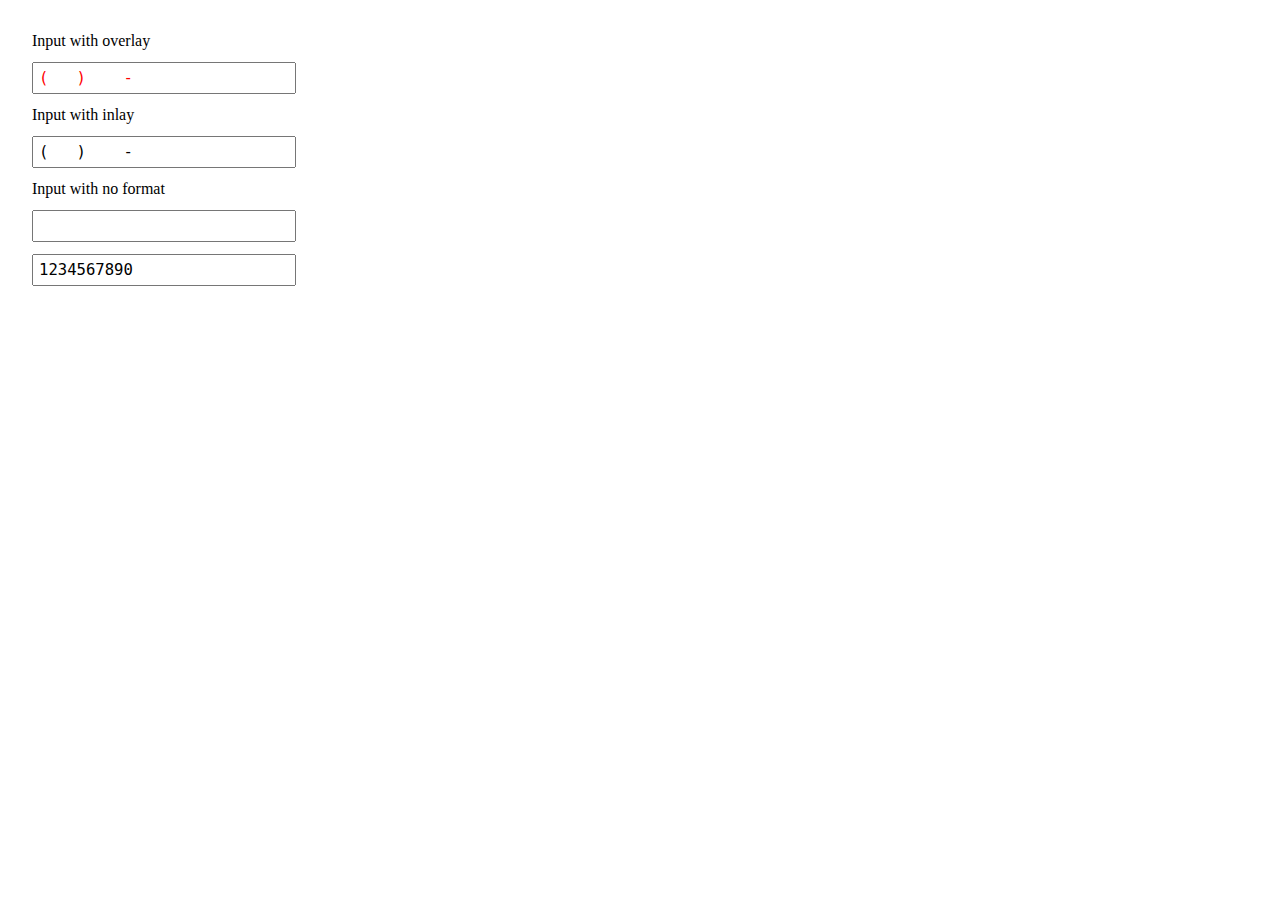
<file: component/index.html>
<!DOCTYPE html>
<html lang="en">
  <head>
    <meta charset="UTF-8" />
    <meta name="viewport" content="width=device-width, initial-scale=1.0" />
    <title>Dynamic Masked Input</title>
    <style>
      body {
        padding: 24px;
        display: flex;
        flex-direction: column;
        gap: 12px;
      }

      input {
        font-size: 1.2em;
        padding: 5px;
        width: 250px;
        color: black; /* User input color */
        font-family: monospace;
      }

      input::placeholder {
        color: #999; /* Placeholder color */
      }
    </style>
  </head>
  <body>
    <div>Input with overlay</div>
    <div id="text-1" style="position: relative">
      <input />
      <span class="overlay"></span>
    </div>

    <div>Input with inlay</div>
    <div id="text-2" style="position: relative">
      <input />
    </div>

    <div>Input with no format</div>
    <div id="text-3" style="position: relative">
      <input />
    </div>

    <input type="text" value="1234567890" />
    <!-- <input type="date" value="09192024" /> -->

    <script src="./textbox.js"></script>
    <script>
       maskIt(document.querySelector('#text-1 input'), {
        enableMasking: true,
        defaultValue: '',
        pattern: '(***) ***-****',
        // displayMask: '(***) ***-****',
        valueType: 'raw',
        inputType: 'text',
        overlay: document.querySelector('#text-1 .overlay')
       })

       maskIt(document.querySelector('#text-2 input'), {
        enableMasking: true,
        defaultValue: '',
        pattern: '(***) ***-****',
        displayMask: '(   )    -    ',
        valueType: 'raw',
        inputType: 'text',
        // overlay: document.querySelector('#text-2 .overlay')
       })

       maskIt(document.querySelector('#text-3 input'), {
        enableMasking: true,
        defaultValue: '',
        pattern: '(***) ***-****',
        displayMask: '',
        valueType: 'raw',
        inputType: 'numeric',
       })
    </script>
  </body>
</html>
</file>
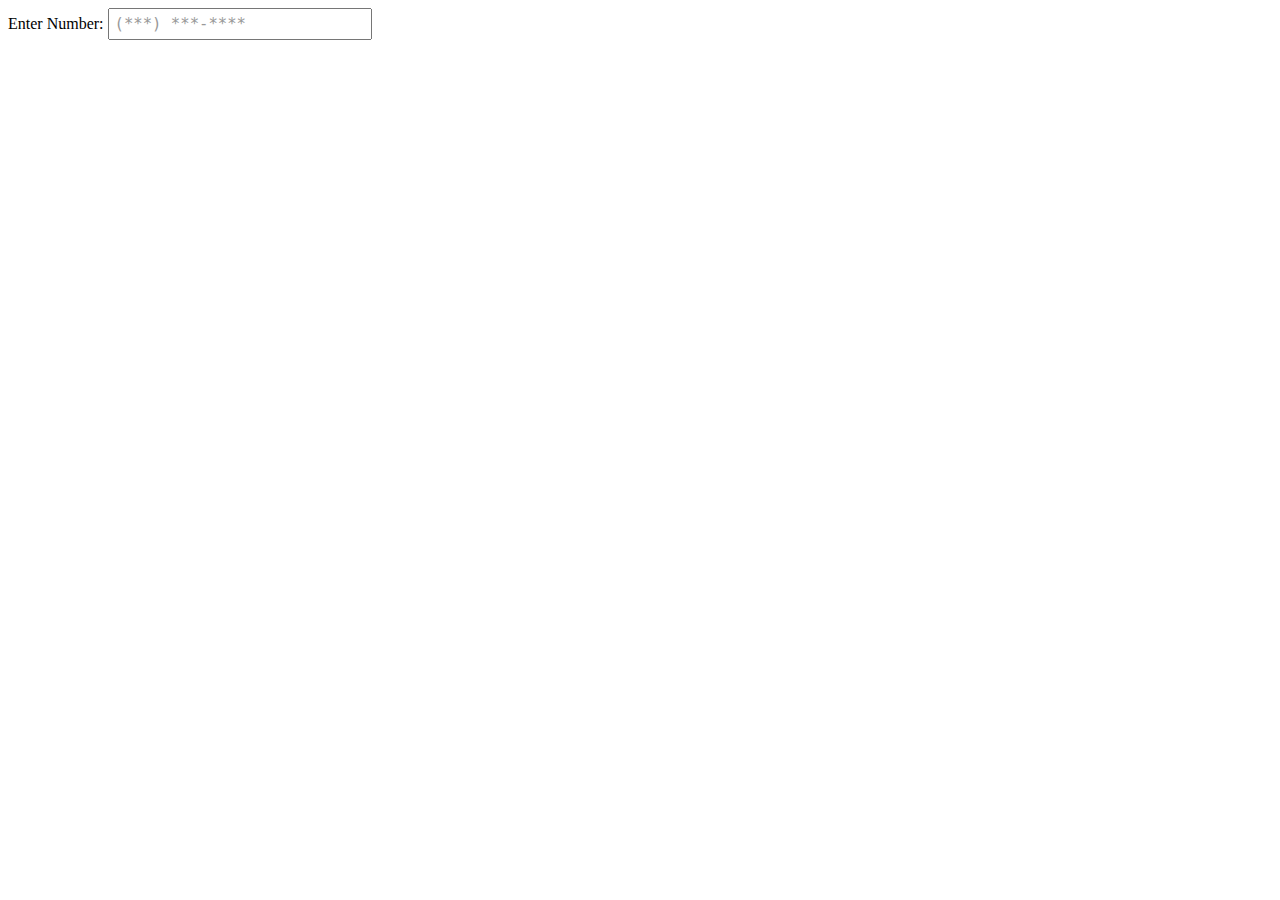
<file: index-mask copy 10.html>
<!DOCTYPE html>
<html lang="en">
  <head>
    <meta charset="UTF-8" />
    <meta name="viewport" content="width=device-width, initial-scale=1.0" />
    <title>Dynamic Masked Input</title>
    <style>
      input {
        font-size: 1.2em;
        padding: 5px;
        width: 250px;
        color: black; /* User input color */
      }
      input::placeholder {
        color: #999; /* Placeholder color */
      }
    </style>
  </head>
  <body>
    <label for="maskedInput">Enter Number:</label>
    <input type="text" id="maskedInput" placeholder="(***) ***-****" style="font-family: monospace" />

    <script>
      const unmaskedChar = '*'
      // const mask = "(###) ###-####";
      const pattern = '(***) ***-****'
      const input = document.getElementById('maskedInput')
      const unmaskedCharsRegex = /[^a-zA-Z0-9]/g
      const maskedCharsRegex = /[a-zA-Z0-9]/

      // Set initial value to the full mask
      input.value = pattern

      input.addEventListener('input', inputHandler)
      input.addEventListener('keydown', keydownHandler)
      input.addEventListener('click', clickHandler)
      input.addEventListener('copy', copyHandler)

      function copyHandler(e) {
        e.preventDefault()
        // copy only the unmasked characters
        let text = input.value.replace(unmaskedCharsRegex, '')
        navigator.clipboard.writeText(text)
      }

      function clickHandler(e) {
        let value = e.target.value
        // use regex to find the last masked character position in value
        const lastMaskedCharPos = value.split('').findLastIndex(char => maskedCharsRegex.test(char)) + 1

        //  check that cursor is within the bounds of a masked character
        let cursorPosition = input.selectionStart

        if (cursorPosition > lastMaskedCharPos) {
          cursorPosition = lastMaskedCharPos
        }

        input.setSelectionRange(cursorPosition, cursorPosition)
      }

      function inputHandler(e) {
        let input = e.target
        let cursorPosition = input.selectionStart
        let oldValue = input.value
        let strippedValue = oldValue.replace(unmaskedCharsRegex, '')
        let newValue = applyMask(strippedValue, pattern)

        // Count input characters before cursor
        let inputCharsBefore = oldValue.slice(0, cursorPosition).replace(unmaskedCharsRegex, '').length

        // Find new cursor position
        let newCursorPosition = 0
        let charCount = 0
        for (let i = 0; i < newValue.length; i++) {
          if (charCount === inputCharsBefore) {
            newCursorPosition = i
            break
          }
          if (maskedCharsRegex.test(newValue[i])) {
            charCount++
          }
        }

        input.value = newValue
        if (newCursorPosition === 0) {
          newCursorPosition = newValue.length
          input.setSelectionRange(newCursorPosition, newCursorPosition)
        } else {
          input.setSelectionRange(newCursorPosition, newCursorPosition)
        }
      }

      function keydownHandler(e) {
        let startSelection = e.target.selectionStart
        let endSelection = e.target.selectionEnd
        let value = e.target.value
        const input = e.target

        if (e.key === 'ArrowRight') {
          e.preventDefault()

          // if start is greater than or equal to the value length, do nothing
          if (startSelection >= value.length) {
            // Already at the end, do nothing
            return
          }

          let lastInputPosition = value.lastIndexOf(unmaskedChar)
          // if lastInputPosition is -1, then there are no unmasked characters in the input remaining
          if (lastInputPosition === -1) {
            lastInputPosition = pattern.length
          }

          let newPosition = findNextPosition(value, e.shiftKey ? endSelection : startSelection)

          // Ensure the cursor doesn't move beyond the last input character
          newPosition = Math.min(newPosition, lastInputPosition + 1)

          if (e.shiftKey) {
            if (startSelection === endSelection) {
              endSelection = newPosition
            } else {
              endSelection = newPosition
            }
            input.setSelectionRange(startSelection, endSelection)
          } else {
            input.setSelectionRange(newPosition, newPosition)
          }
        } else if (e.key === 'ArrowLeft') {
          e.preventDefault()

          let newPosition
          if (e.key === 'ArrowLeft') {
            // if shift key is pressed, find the previous position
            newPosition = findPreviousPosition(e.target.value, e.shiftKey ? startSelection : startSelection)
          } else {
            // if shift key is not pressed, find the next position
            newPosition = findNextPosition(e.target.value, e.shiftKey ? endSelection : endSelection)
          }

          if (e.shiftKey) {
            if (startSelection === endSelection) {
              // if startSelection is equal to endSelection, start a new selection
              if (e.key === 'ArrowLeft') {
                startSelection = newPosition
              } else {
                endSelection = newPosition
              }
            } else {
              // if startSelection is not equal to endSelection, extend or shrink existing selection
              if (e.key === 'ArrowLeft') {
                startSelection = newPosition
              } else {
                endSelection = newPosition
              }
            }
            input.setSelectionRange(startSelection, endSelection)
          } else {
            // if shift key is not pressed, move cursor without selection
            input.setSelectionRange(newPosition, newPosition)
          }
        } else if (e.key === 'Backspace') {
          e.preventDefault()
          if (startSelection > 0) {
            let newPosition = findPreviousPosition(value, startSelection)
            let newValue = value.slice(0, newPosition) + unmaskedChar + value.slice(startSelection)
            input.value = newValue
            inputHandler({ target: input })
            input.setSelectionRange(newPosition, newPosition)
          }
        }
      }

      function applyMask(value, mask) {
        let maskedValue = ''
        let valueIndex = 0

        // loop through the mask
        for (let i = 0; i < mask.length; i++) {
          // if the character is unmasked, add the next character from the value to the masked value
          if (mask[i] === unmaskedChar) {
            // if the value index is less than the value length, add the next character from the value to the masked value
            maskedValue += valueIndex < value.length ? value[valueIndex++] : unmaskedChar
          } else {
            // if the character is masked, add the character to the masked value
            maskedValue += mask[i]
          }
        }

        return maskedValue
      }

      function adjustCursorPosition(cursorPosition, oldValue, newValue) {
        // Move the cursor to skip over non-digit characters
        while (cursorPosition < newValue.length && /\D/.test(newValue[cursorPosition])) {
          cursorPosition++
        }
        return cursorPosition
      }

      function findNextPosition(value, currentPosition) {
        // if currentPosition is greater than or equal to the value length, return the value length
        if (currentPosition >= value.length - 1) {
          return value.length // Stay at the end if already at or past the last character
        }

        // use regex to find the last masked character position in value
        const lastMaskedCharPos = Number(value.split('').findLastIndex(char => maskedCharsRegex.test(char))) + 1

        // check if the next character is unmasked and if it is, return the current position + 1
        if (pattern[currentPosition + 1] === unmaskedChar && currentPosition < lastMaskedCharPos) {
          // if the next character is unmasked and the current position is less than the last masked character position, return the current position + 1
          return Number(Math.min(currentPosition + 1, lastMaskedCharPos))
        }

        // if the next character is not unmasked, continue to the next character
        let newPosition = currentPosition + 1

        // while the new position is less than the value length, check if the next character is unmasked
        while (newPosition < value.length) {
          // if the next character is unmasked, return the new position
          if (pattern[newPosition] === unmaskedChar) {
            // if the new position is less than the last masked character position, return the new position
            return Number(Math.min(newPosition, lastMaskedCharPos))
          }
          // if the next character is not unmasked, continue to the next character
          newPosition++
        }

        // if no next position is found, return the last masked character position
        return lastMaskedCharPos
      }

      function findPreviousPosition(value, currentPosition) {
        // TODO: THIS I NEW NEEDS, TESTING if currentPosition is less than 0, return 0
        if (currentPosition < 0) {
          return 0
        }

        let newPosition = currentPosition

        // while the new position is greater than 0, check if the next character is unmasked
        while (newPosition > 0) {
          newPosition--
          // if the next character is unmasked, return the new position
          if (pattern[newPosition] === unmaskedChar) {
            return newPosition
          }
        }

        return 0
      }

      // Set initial value to empty string
      input.value = ''
    </script>
  </body>
</html>
</file>
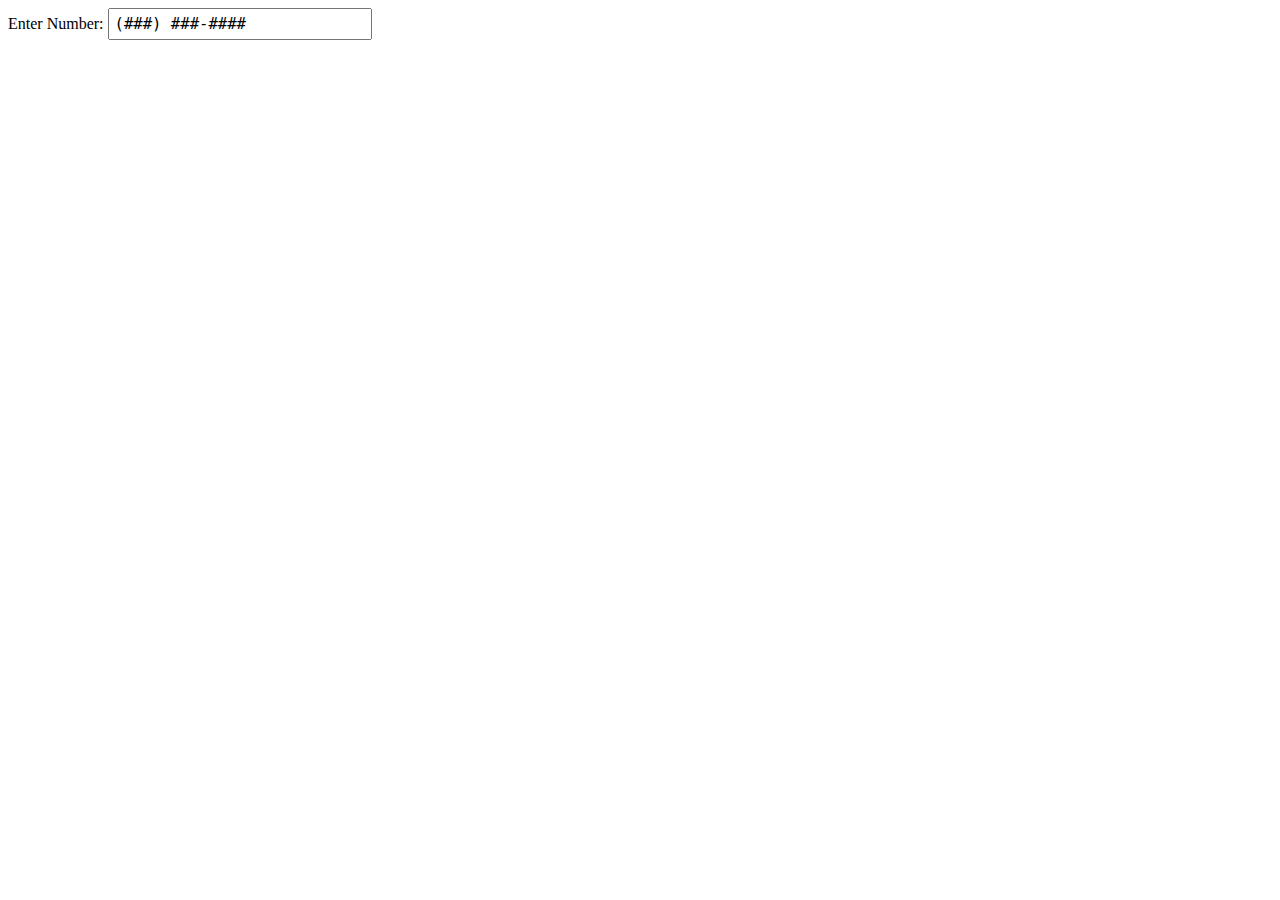
<file: index-mask copy 11.html>
<!DOCTYPE html>
<html lang="en">
  <head>
    <meta charset="UTF-8" />
    <meta name="viewport" content="width=device-width, initial-scale=1.0" />
    <title>Dynamic Masked Input</title>
    <style>
      input {
        font-size: 1.2em;
        padding: 5px;
        width: 250px;
        color: black; /* User input color */
      }
      input::placeholder {
        color: #999; /* Placeholder color */
      }
    </style>
  </head>
  <body>
    <label for="maskedInput">Enter Number:</label>
    <input type="text" id="maskedInput" placeholder="(###) ###-####" style="font-family: monospace" />

    <script>
      const unmaskedChar = '*'
      const displayMask = '(###) ###-####'
      const pattern = '(***) ***-****'
      const enableMasking = true
      const input = document.getElementById('maskedInput')
      const unmaskedCharsRegex = /[^a-zA-Z0-9]/g
      const maskedCharsRegex = /[a-zA-Z0-9]/

      // Set initial value to the display mask
      input.value = displayMask

      input.addEventListener('input', inputHandler)
      input.addEventListener('keydown', keydownHandler)
      input.addEventListener('click', clickHandler)
      input.addEventListener('copy', copyHandler)

      function copyHandler(e) {
        e.preventDefault()
        // copy only the unmasked characters
        let text = input.value.replace(unmaskedCharsRegex, '')
        navigator.clipboard.writeText(text)
      }

      function clickHandler(e) {
        let value = e.target.value
        // use regex to find the last masked character position in value
        const lastMaskedCharPos = value.split('').findLastIndex(char => maskedCharsRegex.test(char)) + 1

        //  check that cursor is within the bounds of a masked character
        let cursorPosition = input.selectionStart

        if (cursorPosition > lastMaskedCharPos) {
          cursorPosition = lastMaskedCharPos
        }

        input.setSelectionRange(cursorPosition, cursorPosition)
      }

      function inputHandler(e) {
        let input = e.target
        let cursorPosition = input.selectionStart
        let oldValue = input.value
        let strippedValue = oldValue.replace(unmaskedCharsRegex, '')
        let newValue = applyMask(strippedValue, displayMask, pattern)

        // Count input characters before cursor
        let inputCharsBefore = oldValue.slice(0, cursorPosition).replace(unmaskedCharsRegex, '').length

        // Find new cursor position
        let newCursorPosition = 0
        let charCount = 0
        for (let i = 0; i < newValue.length; i++) {
          if (charCount === inputCharsBefore) {
            newCursorPosition = i
            break
          }
          if (maskedCharsRegex.test(newValue[i])) {
            charCount++
          }
        }

        input.value = newValue
        if (newCursorPosition === 0) {
          newCursorPosition = newValue.length
          input.setSelectionRange(newCursorPosition, newCursorPosition)
        } else {
          input.setSelectionRange(newCursorPosition, newCursorPosition)
        }
      }

      function keydownHandler(e) {
        let startSelection = e.target.selectionStart
        let endSelection = e.target.selectionEnd
        let value = e.target.value
        const input = e.target

        if (e.key === 'ArrowRight') {
          e.preventDefault()

          // if start is greater than or equal to the value length, do nothing
          if (startSelection >= value.length) {
            // Already at the end, do nothing
            return
          }

          let lastInputPosition = value.lastIndexOf(unmaskedChar)
          // if lastInputPosition is -1, then there are no unmasked characters in the input remaining
          if (lastInputPosition === -1) {
            lastInputPosition = pattern.length
          }

          let newPosition = findNextPosition(value, e.shiftKey ? endSelection : startSelection)

          // Ensure the cursor doesn't move beyond the last input character
          newPosition = Math.min(newPosition, lastInputPosition + 1)

          if (e.shiftKey) {
            if (startSelection === endSelection) {
              endSelection = newPosition
            } else {
              endSelection = newPosition
            }
            input.setSelectionRange(startSelection, endSelection)
          } else {
            input.setSelectionRange(newPosition, newPosition)
          }
        } else if (e.key === 'ArrowLeft') {
          e.preventDefault()

          let newPosition
          if (e.key === 'ArrowLeft') {
            // if shift key is pressed, find the previous position
            newPosition = findPreviousPosition(e.target.value, e.shiftKey ? startSelection : startSelection)
          } else {
            // if shift key is not pressed, find the next position
            newPosition = findNextPosition(e.target.value, e.shiftKey ? endSelection : endSelection)
          }

          if (e.shiftKey) {
            if (startSelection === endSelection) {
              // if startSelection is equal to endSelection, start a new selection
              if (e.key === 'ArrowLeft') {
                startSelection = newPosition
              } else {
                endSelection = newPosition
              }
            } else {
              // if startSelection is not equal to endSelection, extend or shrink existing selection
              if (e.key === 'ArrowLeft') {
                startSelection = newPosition
              } else {
                endSelection = newPosition
              }
            }
            input.setSelectionRange(startSelection, endSelection)
          } else {
            // if shift key is not pressed, move cursor without selection
            input.setSelectionRange(newPosition, newPosition)
          }
        } else if (e.key === 'Backspace') {
          e.preventDefault()
          if (startSelection > 0) {
            let newPosition = findPreviousPosition(value, startSelection)
            let newValue = value.slice(0, newPosition) + unmaskedChar + value.slice(startSelection)
            input.value = newValue
            inputHandler({ target: input })
            input.setSelectionRange(newPosition, newPosition)
          }
        }
      }

      function applyMask(value, displayMask, pattern) {
        let maskedValue = ''
        let valueIndex = 0

        for (let i = 0; i < displayMask.length; i++) {
          if (pattern[i] === unmaskedChar) {
            maskedValue += valueIndex < value.length ? value[valueIndex++] : displayMask[i]
          } else {
            maskedValue += displayMask[i]
          }
        }

        return maskedValue
      }

      function adjustCursorPosition(cursorPosition, oldValue, newValue) {
        // Move the cursor to skip over non-digit characters
        while (cursorPosition < newValue.length && !maskedCharsRegex.test(newValue[cursorPosition])) {
          cursorPosition++
        }
        return cursorPosition
      }

      function findNextPosition(value, currentPosition) {
        // if currentPosition is greater than or equal to the value length, return the value length
        if (currentPosition >= value.length - 1) {
          return value.length // Stay at the end if already at or past the last character
        }

        // use regex to find the last masked character position in value
        const lastMaskedCharPos = Number(value.split('').findLastIndex(char => maskedCharsRegex.test(char))) + 1

        // check if the next character is unmasked and if it is, return the current position + 1
        if (pattern[currentPosition + 1] === unmaskedChar && currentPosition < lastMaskedCharPos) {
          // if the next character is unmasked and the current position is less than the last masked character position, return the current position + 1
          return Number(Math.min(currentPosition + 1, lastMaskedCharPos))
        }

        // if the next character is not unmasked, continue to the next character
        let newPosition = currentPosition + 1

        // while the new position is less than the value length, check if the next character is unmasked
        while (newPosition < value.length) {
          // if the next character is unmasked, return the new position
          if (pattern[newPosition] === unmaskedChar) {
            // if the new position is less than the last masked character position, return the new position
            return Number(Math.min(newPosition, lastMaskedCharPos))
          }
          // if the next character is not unmasked, continue to the next character
          newPosition++
        }

        // if no next position is found, return the last masked character position
        return lastMaskedCharPos
      }

      function findPreviousPosition(value, currentPosition) {
        // TODO: THIS I NEW NEEDS, TESTING if currentPosition is less than 0, return 0
        if (currentPosition < 0) {
          return 0
        }

        let newPosition = currentPosition

        // while the new position is greater than 0, check if the next character is unmasked
        while (newPosition > 0) {
          newPosition--
          // if the next character is unmasked, return the new position
          if (pattern[newPosition] === unmaskedChar) {
            return newPosition
          }
        }

        return 0
      }

      // Set initial value to display mask
      input.value = displayMask
    </script>
  </body>
</html>
</file>
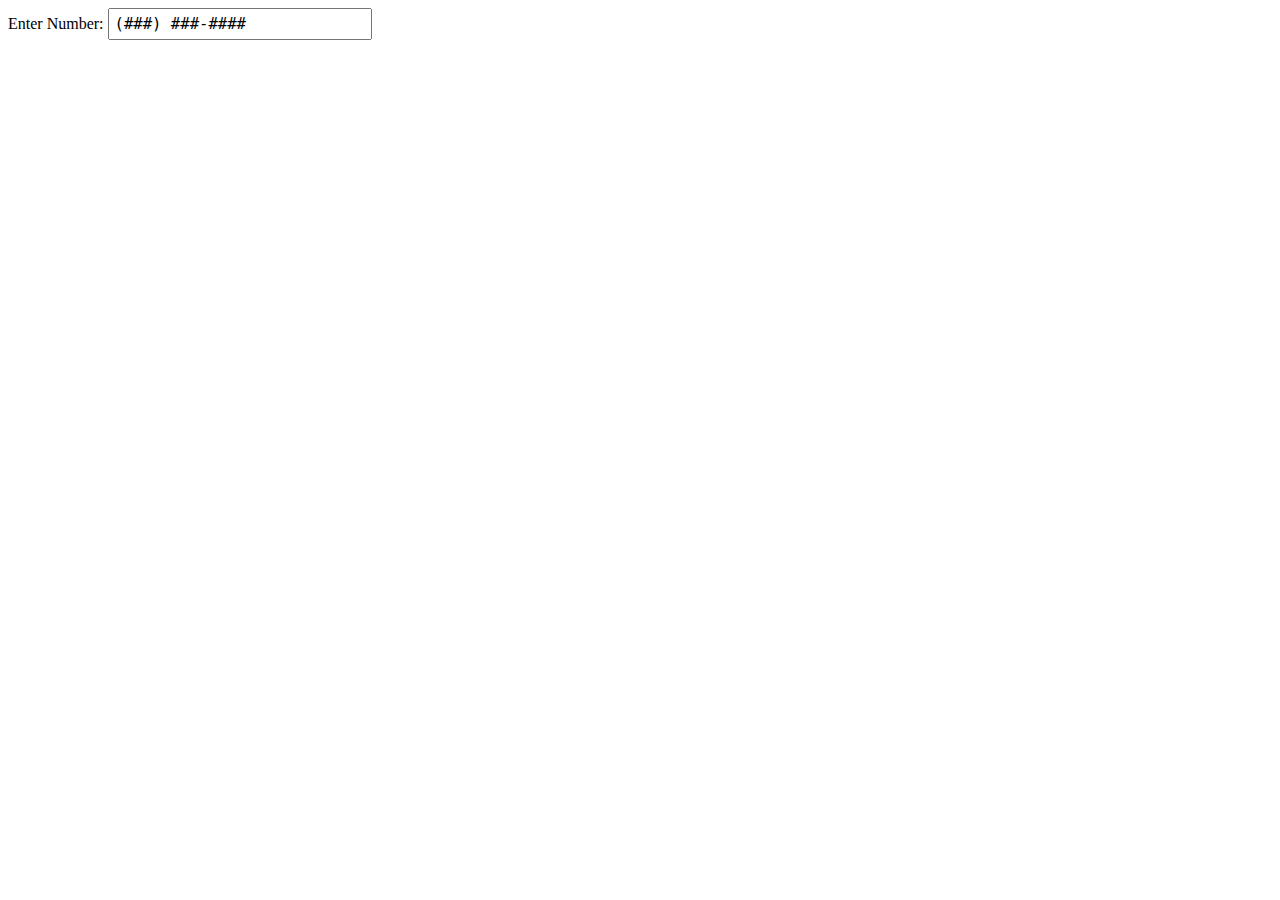
<file: index-mask copy 12.html>
<!DOCTYPE html>
<html lang="en">
  <head>
    <meta charset="UTF-8" />
    <meta name="viewport" content="width=device-width, initial-scale=1.0" />
    <title>Dynamic Masked Input</title>
    <style>
      input {
        font-size: 1.2em;
        padding: 5px;
        width: 250px;
        color: black; /* User input color */
      }
      input::placeholder {
        color: #999; /* Placeholder color */
      }
    </style>
  </head>
  <body>
    <label for="maskedInput">Enter Number:</label>
    <input type="text" id="maskedInput" placeholder="(###) ###-####" style="font-family: monospace" />

    <script>
      const unmaskedChar = '*'
      const displayMask = '(###) ###-####'
      const pattern = '(***) ***-****'
      const enableMasking = true
      const input = document.getElementById('maskedInput')
      const unmaskedCharsRegex = /[^a-zA-Z0-9]/g
      const maskedCharsRegex = /[a-zA-Z0-9]/

      if (enableMasking) {
        // Set initial value based on enableMasking
        input.value = displayMask
        input.addEventListener('input', inputHandler)
        input.addEventListener('keydown', keydownHandler)
        input.addEventListener('click', clickHandler)
        input.addEventListener('copy', copyHandler)
      }

      function copyHandler(e) {
        e.preventDefault()
        // copy only the unmasked characters
        let text = input.value.replace(unmaskedCharsRegex, '')
        navigator.clipboard.writeText(text)
      }

      function clickHandler(e) {
        let value = e.target.value
        // use regex to find the last masked character position in value
        const lastMaskedCharPos = value.split('').findLastIndex(char => maskedCharsRegex.test(char)) + 1

        //  check that cursor is within the bounds of a masked character
        let cursorPosition = input.selectionStart

        if (cursorPosition > lastMaskedCharPos) {
          cursorPosition = lastMaskedCharPos
        }

        input.setSelectionRange(cursorPosition, cursorPosition)
      }

      function inputHandler(e) {
        let input = e.target
        let cursorPosition = input.selectionStart
        let oldValue = input.value
        let strippedValue = oldValue.replace(unmaskedCharsRegex, '')

        let newValue = enableMasking ? applyMask(strippedValue, displayMask, pattern) : strippedValue

        // Count input characters before cursor
        let inputCharsBefore = oldValue.slice(0, cursorPosition).replace(unmaskedCharsRegex, '').length

        // Find new cursor position
        let newCursorPosition = 0
        let charCount = 0
        for (let i = 0; i < newValue.length; i++) {
          if (charCount === inputCharsBefore) {
            newCursorPosition = i
            break
          }
          if (maskedCharsRegex.test(newValue[i])) {
            charCount++
          }
        }

        input.value = newValue
        if (newCursorPosition === 0) {
          newCursorPosition = newValue.length
          input.setSelectionRange(newCursorPosition, newCursorPosition)
        } else {
          input.setSelectionRange(newCursorPosition, newCursorPosition)
        }
      }

      function keydownHandler(e) {
        let startSelection = e.target.selectionStart
        let endSelection = e.target.selectionEnd
        let value = e.target.value
        const input = e.target

        if (e.key === 'ArrowRight') {
          e.preventDefault()

          // if start is greater than or equal to the value length, do nothing
          if (startSelection >= value.length) {
            // Already at the end, do nothing
            return
          }

          let lastInputPosition = value.lastIndexOf(unmaskedChar)
          // if lastInputPosition is -1, then there are no unmasked characters in the input remaining
          if (lastInputPosition === -1) {
            lastInputPosition = pattern.length
          }

          let newPosition = findNextPosition(value, e.shiftKey ? endSelection : startSelection)

          // Ensure the cursor doesn't move beyond the last input character
          newPosition = Math.min(newPosition, lastInputPosition + 1)

          if (e.shiftKey) {
            if (startSelection === endSelection) {
              endSelection = newPosition
            } else {
              endSelection = newPosition
            }
            input.setSelectionRange(startSelection, endSelection)
          } else {
            input.setSelectionRange(newPosition, newPosition)
          }
        } else if (e.key === 'ArrowLeft') {
          e.preventDefault()

          let newPosition
          if (e.key === 'ArrowLeft') {
            // if shift key is pressed, find the previous position
            newPosition = findPreviousPosition(e.target.value, e.shiftKey ? startSelection : startSelection)
          } else {
            // if shift key is not pressed, find the next position
            newPosition = findNextPosition(e.target.value, e.shiftKey ? endSelection : endSelection)
          }

          if (e.shiftKey) {
            if (startSelection === endSelection) {
              // if startSelection is equal to endSelection, start a new selection
              if (e.key === 'ArrowLeft') {
                startSelection = newPosition
              } else {
                endSelection = newPosition
              }
            } else {
              // if startSelection is not equal to endSelection, extend or shrink existing selection
              if (e.key === 'ArrowLeft') {
                startSelection = newPosition
              } else {
                endSelection = newPosition
              }
            }
            input.setSelectionRange(startSelection, endSelection)
          } else {
            // if shift key is not pressed, move cursor without selection
            input.setSelectionRange(newPosition, newPosition)
          }
        } else if (e.key === 'Backspace') {
          e.preventDefault()
          if (startSelection > 0) {
            let newPosition = findPreviousPosition(value, startSelection)
            let newValue = value.slice(0, newPosition) + unmaskedChar + value.slice(startSelection)
            input.value = newValue
            inputHandler({ target: input })
            input.setSelectionRange(newPosition, newPosition)
          }
        }
      }

      function applyMask(value, displayMask, pattern) {
        if (!enableMasking) return value

        let maskedValue = ''
        let valueIndex = 0

        for (let i = 0; i < displayMask.length; i++) {
          if (pattern[i] === unmaskedChar) {
            maskedValue += valueIndex < value.length ? value[valueIndex++] : displayMask[i]
          } else {
            maskedValue += displayMask[i]
          }
        }

        return maskedValue
      }

      function adjustCursorPosition(cursorPosition, oldValue, newValue) {
        // Move the cursor to skip over non-digit characters
        while (cursorPosition < newValue.length && !maskedCharsRegex.test(newValue[cursorPosition])) {
          cursorPosition++
        }
        return cursorPosition
      }

      function findNextPosition(value, currentPosition) {
        // if currentPosition is greater than or equal to the value length, return the value length
        if (currentPosition >= value.length - 1) {
          return value.length // Stay at the end if already at or past the last character
        }

        // use regex to find the last masked character position in value
        const lastMaskedCharPos = Number(value.split('').findLastIndex(char => maskedCharsRegex.test(char))) + 1

        // check if the next character is unmasked and if it is, return the current position + 1
        if (pattern[currentPosition + 1] === unmaskedChar && currentPosition < lastMaskedCharPos) {
          // if the next character is unmasked and the current position is less than the last masked character position, return the current position + 1
          return Number(Math.min(currentPosition + 1, lastMaskedCharPos))
        }

        // if the next character is not unmasked, continue to the next character
        let newPosition = currentPosition + 1

        // while the new position is less than the value length, check if the next character is unmasked
        while (newPosition < value.length) {
          // if the next character is unmasked, return the new position
          if (pattern[newPosition] === unmaskedChar) {
            // if the new position is less than the last masked character position, return the new position
            return Number(Math.min(newPosition, lastMaskedCharPos))
          }
          // if the next character is not unmasked, continue to the next character
          newPosition++
        }

        // if no next position is found, return the last masked character position
        return lastMaskedCharPos
      }

      function findPreviousPosition(value, currentPosition) {
        // TODO: THIS I NEW NEEDS, TESTING if currentPosition is less than 0, return 0
        if (currentPosition < 0) {
          debugger
          return 0
        }

        let newPosition = currentPosition

        // while the new position is greater than 0, check if the next character is unmasked
        while (newPosition > 0) {
          newPosition--
          // if the next character is unmasked, return the new position
          if (pattern[newPosition] === unmaskedChar) {
            return newPosition
          }
        }

        return 0
      }

      // Set initial value based on enableMasking
      input.value = enableMasking ? displayMask : ''
    </script>
  </body>
</html>
</file>
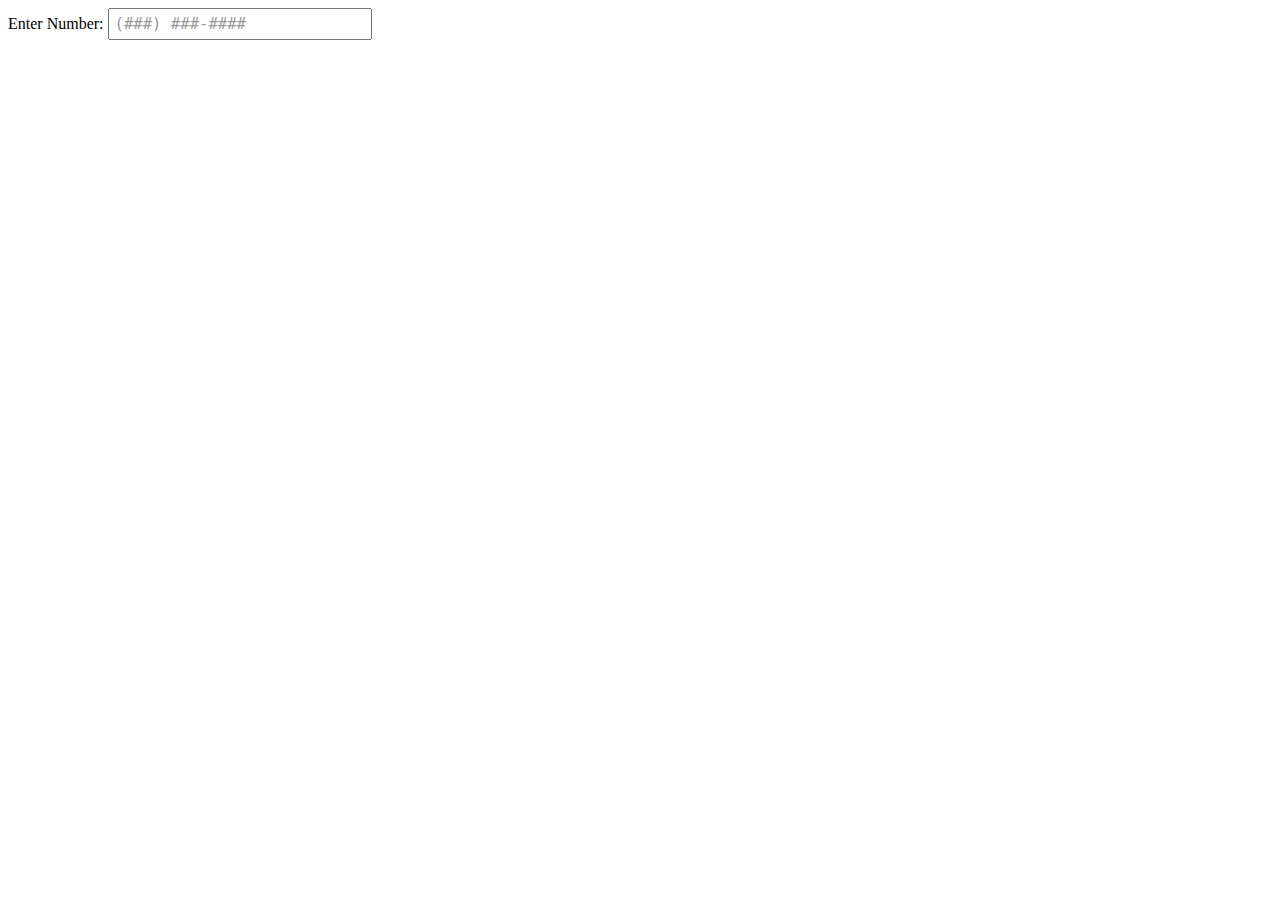
<file: index-mask copy 2.html>
<!doctype html>
<html lang="en">
  <head>
    <meta charset="UTF-8" />
    <meta name="viewport" content="width=device-width, initial-scale=1.0" />
    <title>Dynamic Masked Input</title>
    <style>
      input {
        font-size: 1.2em;
        padding: 5px;
        width: 250px;
        color: black; /* User input color */
      }
      input::placeholder {
        color: #999; /* Placeholder color */
      }
    </style>
  </head>
  <body>
    <label for="maskedInput">Enter Number:</label>
    <input type="text" id="maskedInput" placeholder="(###) ###-####" style="font-family: monospace" />

    <script>
      const mask = '(###) ###-####'
      const input = document.getElementById('maskedInput')

      // Set initial value to the full mask
      input.value = mask

      input.addEventListener('input', updateInput)
      input.addEventListener('keydown', handleKeydown)

      function updateInput(e) {
        let value = e.target.value.replace(/[^a-zA-Z0-9]/g, '') // Remove all non-alphanumeric characters
        let maskedValue = applyMask(value, mask)
        let cursorPosition = e.target.selectionStart

        // Calculate how many non-mask characters are before the cursor
        let charsBeforeCursor = e.target.value.slice(0, cursorPosition).replace(/[^a-zA-Z0-9]/g, '').length

        // Adjust cursor position based on the number of characters entered
        let newCursorPosition = 0
        let charsEncountered = 0
        for (let i = 0; i < maskedValue.length; i++) {
          if (/[a-zA-Z0-9]/.test(maskedValue[i])) {
            charsEncountered++
          }
          if (charsEncountered > charsBeforeCursor) {
            break
          }
          newCursorPosition++
        }

        e.target.value = maskedValue
        e.target.setSelectionRange(newCursorPosition, newCursorPosition)
      }

      function handleKeydown(e) {
        let start = e.target.selectionStart
        let end = e.target.selectionEnd

        if (e.key === 'ArrowLeft' || e.key === 'ArrowRight') {
          e.preventDefault()

          let direction = e.key === 'ArrowLeft' ? -1 : 1
          let newPosition

          if (e.key === 'ArrowLeft') {
            newPosition = findNextPosition(e.target.value, e.shiftKey ? start : start, direction)
          } else {
            newPosition = findNextPosition(e.target.value, e.shiftKey ? end : end, direction)
          }

          if (e.shiftKey) {
            if (start === end) {
              // Start a new selection
              if (direction === -1) {
                start = newPosition
              } else {
                end = newPosition
              }
            } else {
              // Extend or shrink existing selection
              if (direction === -1) {
                start = newPosition
              } else {
                end = newPosition
              }
            }
            e.target.setSelectionRange(start, end)
          } else {
            // Move cursor without selection
            e.target.setSelectionRange(newPosition, newPosition)
          }
        } else if (e.key === 'Backspace') {
          if (start > 0) {
            e.preventDefault()
            let newPosition = findNextPosition(e.target.value, start, -1)
            let currentValue = e.target.value
            let newValue = currentValue.slice(0, newPosition) + currentValue.slice(start)
            e.target.value = newValue
            updateInput({ target: e.target })
            e.target.setSelectionRange(newPosition, newPosition)
          }
        }
      }

      function applyMask(value, mask) {
        let maskedValue = ''
        let valueIndex = 0

        for (let i = 0; i < mask.length; i++) {
          if (mask[i] === '#') {
            maskedValue += valueIndex < value.length ? value[valueIndex++] : '#'
          } else {
            maskedValue += mask[i]
          }
        }

        return maskedValue
      }

      function adjustCursorPosition(cursorPosition, oldValue, newValue) {
        // Move the cursor to skip over non-digit characters
        while (cursorPosition < newValue.length && /\D/.test(newValue[cursorPosition])) {
          cursorPosition++
        }
        return cursorPosition
      }

      function findNextPosition(value, currentPosition, direction) {
        let actualChars = value.replace(/[^a-zA-Z0-9]/g, '')
        let actualIndex = value.slice(0, currentPosition).replace(/[^a-zA-Z0-9]/g, '').length

        actualIndex += direction
        actualIndex = Math.max(0, Math.min(actualIndex, actualChars.length))

        // Find the corresponding position in the masked value
        let maskedIndex = 0
        let count = 0
        while (count < actualIndex && maskedIndex < value.length) {
          if (/[a-zA-Z0-9]/.test(value[maskedIndex])) {
            count++
          }
          maskedIndex++
        }

        return maskedIndex
      }

      // Set initial value to empty string
      input.value = ''
    </script>
  </body>
</html>
</file>
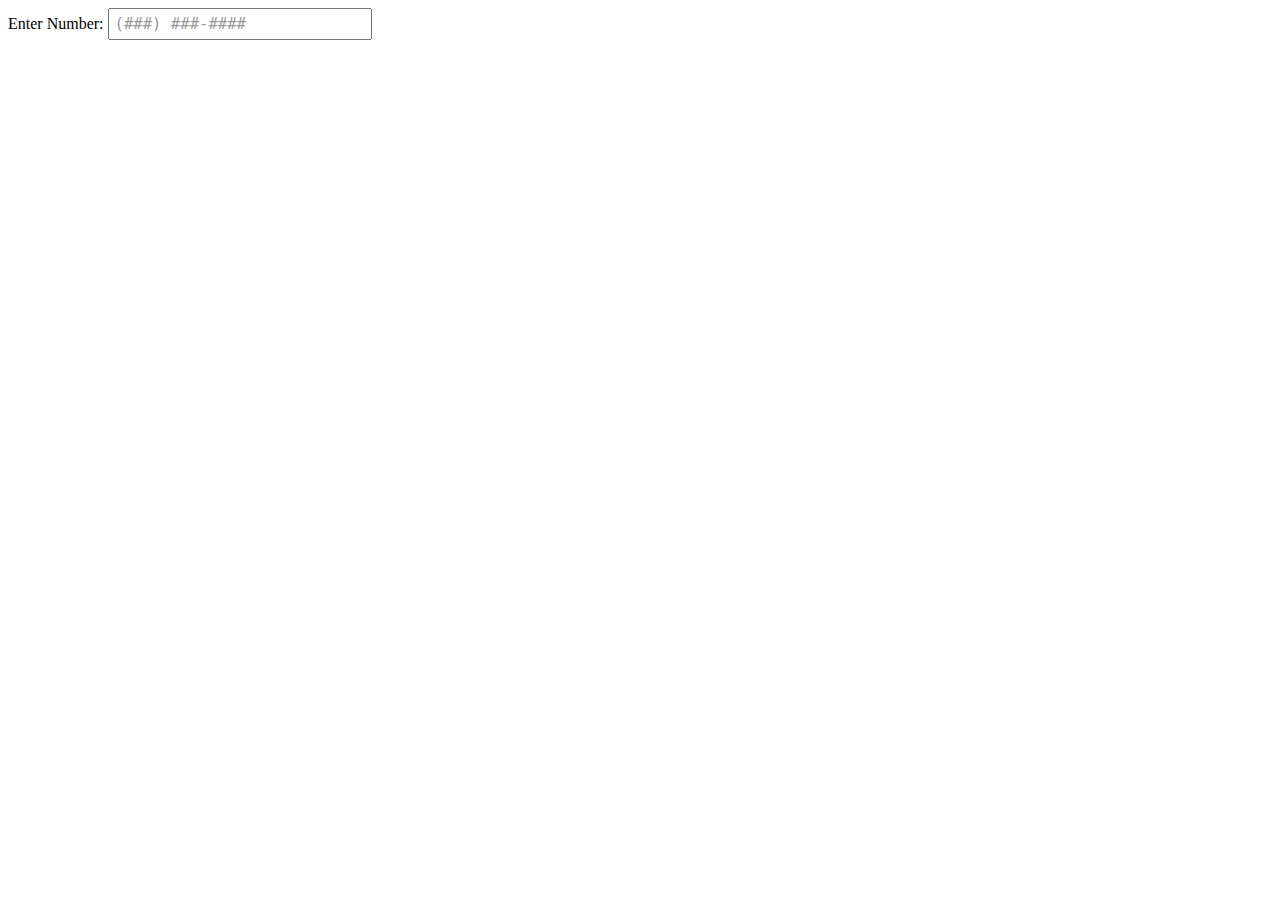
<file: index-mask copy 3.html>
<!doctype html>
<html lang="en">
  <head>
    <meta charset="UTF-8" />
    <meta name="viewport" content="width=device-width, initial-scale=1.0" />
    <title>Dynamic Masked Input</title>
    <style>
      input {
        font-size: 1.2em;
        padding: 5px;
        width: 250px;
        color: black; /* User input color */
      }
      input::placeholder {
        color: #999; /* Placeholder color */
      }
    </style>
  </head>
  <body>
    <label for="maskedInput">Enter Number:</label>
    <input type="text" id="maskedInput" placeholder="(###) ###-####" style="font-family: monospace" />

    <script>
      const unmaskedChar = '*'
      const mask = '(###) ###-####'
      const pattern = '(***) ***-****'
      const input = document.getElementById('maskedInput')
      const nonmaskedCharsRegex = /[^a-zA-Z0-9]/g
      const maskedCharsRegex = /[a-zA-Z0-9]/

      // Set initial value to the full mask
      input.value = pattern

      input.addEventListener('input', updateInput)
      input.addEventListener('keydown', handleKeydown)

      function updateInput(e) {
        let oldValue = e.target.value
        let oldCursorPosition = e.target.selectionStart
        let value = oldValue.replace(nonmaskedCharsRegex, '') // Remove all non-alphanumeric characters
        let maskedValue = applyMask(value, pattern)

        // Calculate how many non-mask characters are before the old cursor
        let charsBeforeOldCursor = oldValue.slice(0, oldCursorPosition).replace(nonmaskedCharsRegex, '').length

        // Find the new cursor position
        let newCursorPosition = 0
        let charsEncountered = 0
        for (let i = 0; i < maskedValue.length; i++) {
          if (maskedCharsRegex.test(maskedValue[i])) {
            charsEncountered++
          }
          if (charsEncountered > charsBeforeOldCursor) {
            break
          }
          newCursorPosition++
        }

        // Adjust cursor position if it's at the end of a group
        while (newCursorPosition < maskedValue.length && !maskedCharsRegex.test(maskedValue[newCursorPosition])) {
          newCursorPosition++
        }

        e.target.value = maskedValue
        e.target.setSelectionRange(newCursorPosition, newCursorPosition)
      }

      function handleKeydown(e) {
        let start = e.target.selectionStart
        let end = e.target.selectionEnd

        if (e.key === 'ArrowLeft' || e.key === 'ArrowRight') {
          e.preventDefault()

          let direction = e.key === 'ArrowLeft' ? -1 : 1
          let newPosition

          if (e.key === 'ArrowLeft') {
            newPosition = findNextPosition(e.target.value, e.shiftKey ? start : start, direction)
          } else {
            newPosition = findNextPosition(e.target.value, e.shiftKey ? end : end, direction)
          }

          if (e.shiftKey) {
            if (start === end) {
              // Start a new selection
              if (direction === -1) {
                start = newPosition
              } else {
                end = newPosition
              }
            } else {
              // Extend or shrink existing selection
              if (direction === -1) {
                start = newPosition
              } else {
                end = newPosition
              }
            }
            e.target.setSelectionRange(start, end)
          } else {
            // Move cursor without selection
            e.target.setSelectionRange(newPosition, newPosition)
          }
        } else if (e.key === 'Backspace') {
          if (start > 0) {
            e.preventDefault()
            let newPosition = findNextPosition(e.target.value, start, -1)
            let currentValue = e.target.value
            let newValue = currentValue.slice(0, newPosition) + currentValue.slice(start)
            e.target.value = newValue
            updateInput({ target: e.target })
            e.target.setSelectionRange(newPosition, newPosition)
          }
        }
      }

      function applyMask(value, mask) {
        let maskedValue = ''
        let valueIndex = 0

        for (let i = 0; i < mask.length; i++) {
          if (mask[i] === unmaskedChar) {
            maskedValue += valueIndex < value.length ? value[valueIndex++] : unmaskedChar
          } else {
            maskedValue += mask[i]
          }
        }

        return maskedValue
      }

      function adjustCursorPosition(cursorPosition, oldValue, newValue) {
        // Move the cursor to skip over non-digit characters
        while (cursorPosition < newValue.length && /\D/.test(newValue[cursorPosition])) {
          cursorPosition++
        }
        return cursorPosition
      }

      function findNextPosition(value, currentPosition, direction) {
        let actualChars = value.replace(nonmaskedCharsRegex, '')
        let actualIndex = value.slice(0, currentPosition).replace(nonmaskedCharsRegex, '').length

        actualIndex += direction
        actualIndex = Math.max(0, Math.min(actualIndex, actualChars.length))

        // Find the corresponding position in the masked value
        let maskedIndex = 0
        let count = 0
        while (count < actualIndex && maskedIndex < value.length) {
          if (maskedCharsRegex.test(value[maskedIndex])) {
            count++
          }
          maskedIndex++
        }

        return maskedIndex
      }

      // Set initial value to empty string
      input.value = ''
    </script>
  </body>
</html>
</file>
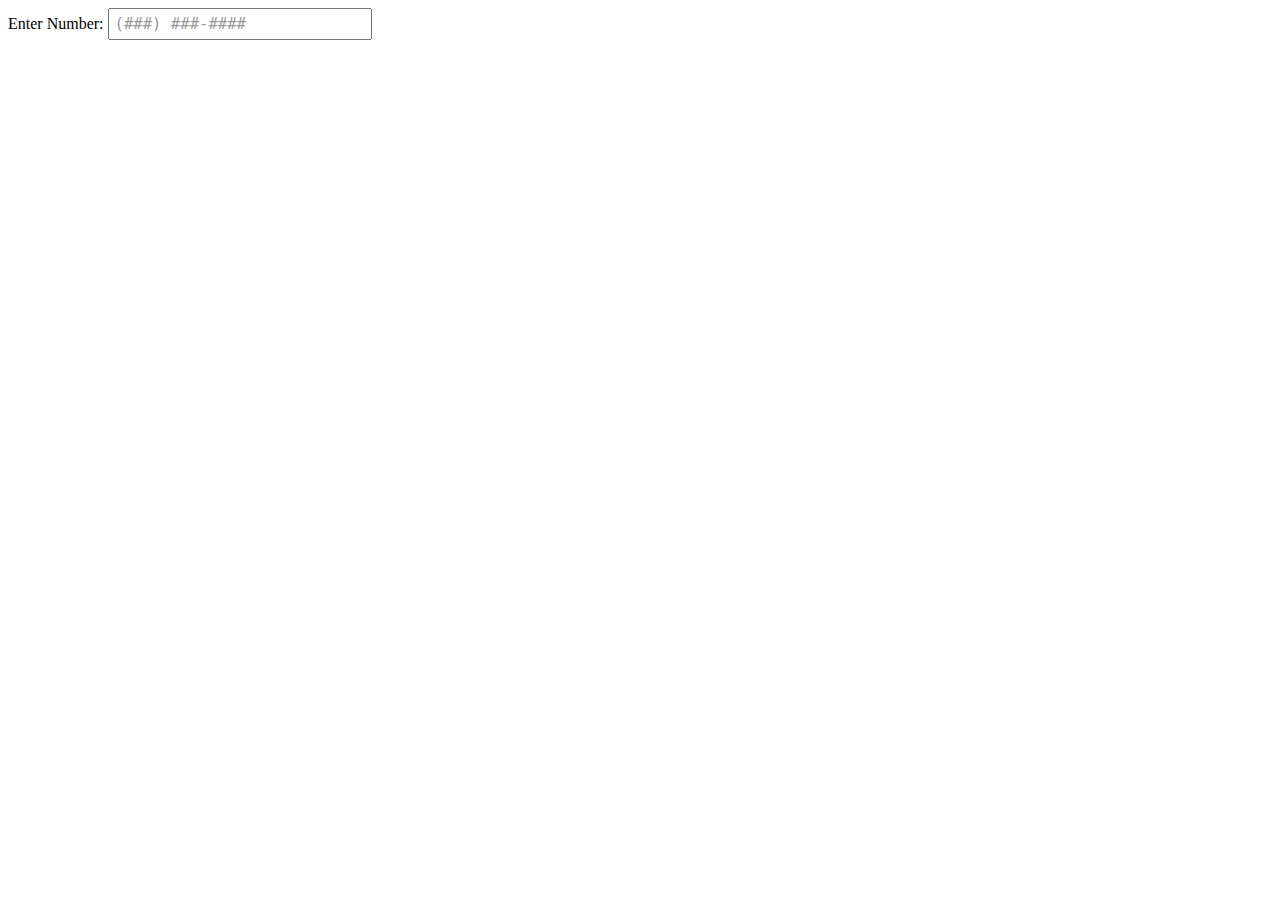
<file: index-mask copy 4.html>
<!doctype html>
<html lang="en">
  <head>
    <meta charset="UTF-8" />
    <meta name="viewport" content="width=device-width, initial-scale=1.0" />
    <title>Dynamic Masked Input</title>
    <style>
      input {
        font-size: 1.2em;
        padding: 5px;
        width: 250px;
        color: black; /* User input color */
      }
      input::placeholder {
        color: #999; /* Placeholder color */
      }
    </style>
  </head>
  <body>
    <label for="maskedInput">Enter Number:</label>
    <input type="text" id="maskedInput" placeholder="(###) ###-####" style="font-family: monospace" />

    <script>
      const unmaskedChar = '*'
      const mask = '(###) ###-####'
      const pattern = '(***) ***-****'
      const input = document.getElementById('maskedInput')
      const nonmaskedCharsRegex = /[^a-zA-Z0-9]/g
      const maskedCharsRegex = /[a-zA-Z0-9]/

      // Set initial value to the full mask
      input.value = mask

      input.addEventListener('input', updateInput)
      input.addEventListener('keydown', handleKeydown)

      function updateInput(e) {
        let oldValue = e.target.value
        let oldCursorPosition = e.target.selectionStart
        let value = oldValue.replace(nonmaskedCharsRegex, '') // Remove all non-alphanumeric characters
        let maskedValue = applyMask(value, pattern)

        // Calculate how many non-mask characters are before the old cursor
        let charsBeforeOldCursor = oldValue.slice(0, oldCursorPosition).replace(nonmaskedCharsRegex, '').length

        // Find the new cursor position
        let newCursorPosition = 0
        let charsEncountered = 0
        for (let i = 0; i < maskedValue.length; i++) {
          if (maskedCharsRegex.test(maskedValue[i])) {
            charsEncountered++
          }
          if (charsEncountered > charsBeforeOldCursor) {
            break
          }
          newCursorPosition++
        }

        // Adjust cursor position if it's at the end of a group
        while (newCursorPosition < maskedValue.length && !maskedCharsRegex.test(maskedValue[newCursorPosition])) {
          newCursorPosition++
        }

        // Ensure the cursor doesn't go beyond the last entered character
        let lastEnteredCharPosition = maskedValue.lastIndexOf(value[value.length - 1])
        if (lastEnteredCharPosition !== -1) {
          console.log('lastEnteredCharPosition', lastEnteredCharPosition)
          newCursorPosition = Math.min(newCursorPosition, lastEnteredCharPosition + 1)
        }

        // If no characters have been entered, place cursor at the start
        if (value.length === 0) {
          newCursorPosition = 0
        }

        e.target.value = maskedValue
        e.target.setSelectionRange(newCursorPosition, newCursorPosition + 1)

        console.log('cursor position', newCursorPosition)

        // log raw value
        console.log('raw value', value)
      }

      function handleKeydown(e) {
        let start = e.target.selectionStart
        let end = e.target.selectionEnd

        if (e.key === 'ArrowLeft' || e.key === 'ArrowRight') {
          console.log('arrow')
          e.preventDefault()

          let direction = e.key === 'ArrowLeft' ? -1 : 1
          let newPosition

          if (e.key === 'ArrowLeft') {
            newPosition = findNextPosition(e.target.value, e.shiftKey ? start : start, direction)
            console.log('cursor position:arrow', newPosition)
          } else {
            newPosition = findNextPosition(e.target.value, e.shiftKey ? end : end, direction)
            console.log('cursor position:arrow', newPosition)
          }

          if (e.shiftKey) {
            if (start === end) {
              // Start a new selection
              if (direction === -1) {
                start = newPosition
              } else {
                end = newPosition
              }
            } else {
              // Extend or shrink existing selection
              if (direction === -1) {
                start = newPosition
              } else {
                end = newPosition
              }
            }
            e.target.setSelectionRange(start, end)
          } else {
            // Move cursor without selection
            e.target.setSelectionRange(newPosition, newPosition)
            console.log('cursor position:arrow', newPosition)
          }
        } else if (e.key === 'Backspace') {
          console.log('backspace')
          if (start > 0) {
            e.preventDefault()
            let newPosition = findNextPosition(e.target.value, start, -1)
            let currentValue = e.target.value
            let newValue = currentValue.slice(0, newPosition) + currentValue.slice(start)
            e.target.value = newValue
            updateInput({ target: e.target })
            e.target.setSelectionRange(newPosition, newPosition)
            console.log('cursor position:backspace', newPosition)
          }
        }
      }

      function applyMask(value, mask) {
        let maskedValue = ''
        let valueIndex = 0

        for (let i = 0; i < mask.length; i++) {
          if (mask[i] === unmaskedChar) {
            maskedValue += valueIndex < value.length ? value[valueIndex++] : unmaskedChar
          } else {
            maskedValue += mask[i]
          }
        }

        return maskedValue
      }

      function adjustCursorPosition(cursorPosition, oldValue, newValue) {
        // Move the cursor to skip over non-digit characters
        while (cursorPosition < newValue.length && /\D/.test(newValue[cursorPosition])) {
          cursorPosition++
        }
        return cursorPosition
      }

      function findNextPosition(value, currentPosition, direction) {
        let actualChars = value.replace(nonmaskedCharsRegex, '')
        let actualIndex = value.slice(0, currentPosition).replace(nonmaskedCharsRegex, '').length

        actualIndex += direction
        actualIndex = Math.max(0, Math.min(actualIndex, actualChars.length))

        // Find the corresponding position in the masked value
        let maskedIndex = 0
        let count = 0
        while (count < actualIndex && maskedIndex < value.length) {
          if (maskedCharsRegex.test(value[maskedIndex])) {
            count++
          }
          maskedIndex++
        }

        return maskedIndex
      }

      // Set initial value to empty string
      input.value = ''
    </script>
  </body>
</html>
</file>
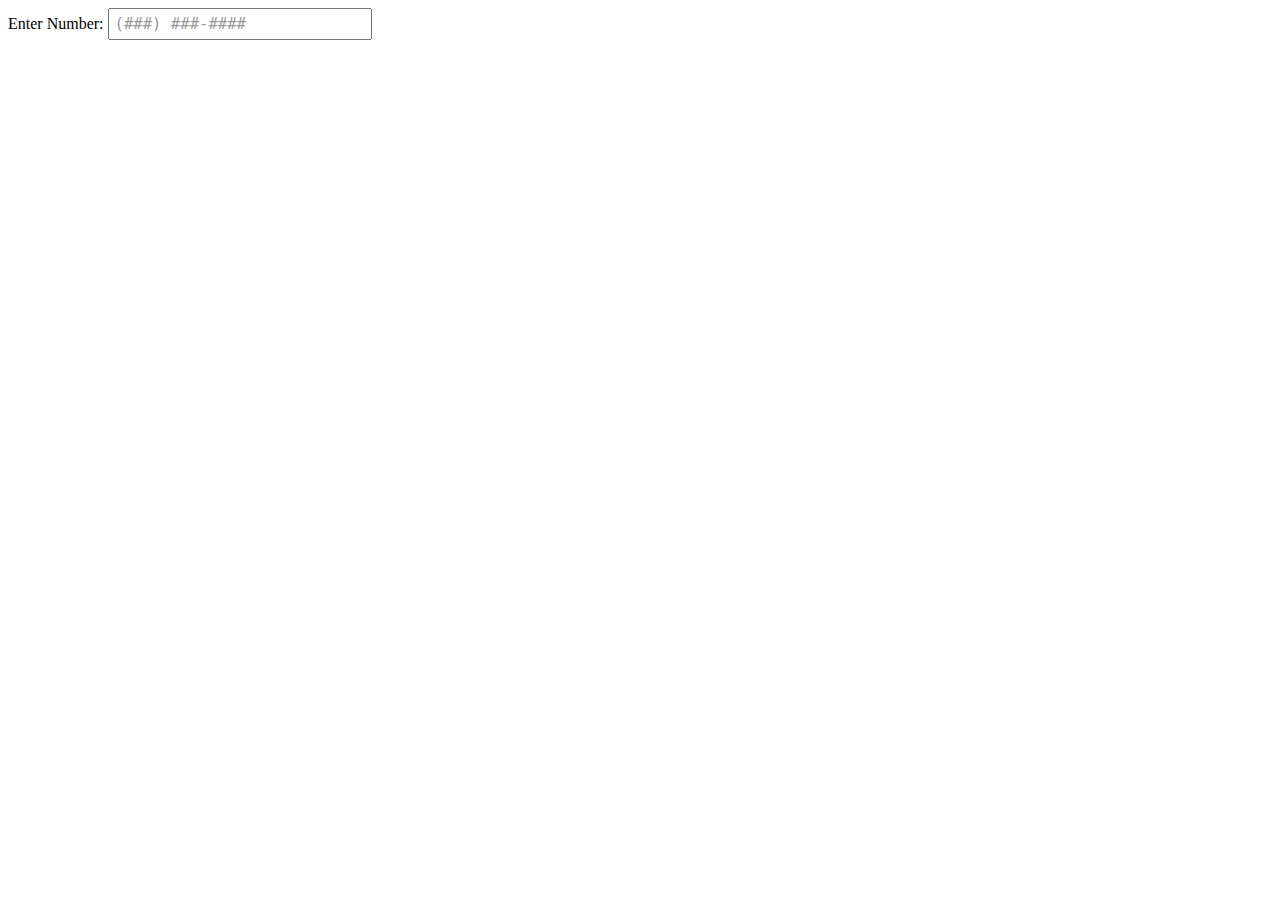
<file: index-mask copy 5.html>
<!DOCTYPE html>
<html lang="en">
  <head>
    <meta charset="UTF-8" />
    <meta name="viewport" content="width=device-width, initial-scale=1.0" />
    <title>Dynamic Masked Input</title>
    <style>
      input {
        font-size: 1.2em;
        padding: 5px;
        width: 250px;
        color: black; /* User input color */
      }
      input::placeholder {
        color: #999; /* Placeholder color */
      }
    </style>
  </head>
  <body>
    <label for="maskedInput">Enter Number:</label>
    <input type="text" id="maskedInput" placeholder="(###) ###-####" style="font-family: monospace" />

    <script>
      const unmaskedChar = '*'
      // const mask = "(###) ###-####";
      const pattern = '(***) ***-****'
      const input = document.getElementById('maskedInput')
      const unmaskedCharsRegex = /[^a-zA-Z0-9]/g
      const maskedCharsRegex = /[a-zA-Z0-9]/

      // Set initial value to the full mask
      input.value = pattern

      input.addEventListener('input', updateInput)
      input.addEventListener('keydown', handleKeydown)

      function updateInput(e) {
        let input = e.target
        let cursorPosition = input.selectionStart
        let oldValue = input.value
        let strippedValue = oldValue.replace(unmaskedCharsRegex, '')
        let newValue = applyMask(strippedValue, pattern)

        // Count input characters before cursor
        let inputCharsBefore = oldValue.slice(0, cursorPosition).replace(unmaskedCharsRegex, '').length

        // Find new cursor position
        let newCursorPosition = 0
        let charCount = 0
        for (let i = 0; i < newValue.length; i++) {
          if (charCount === inputCharsBefore) {
            newCursorPosition = i
            break
          }
          if (maskedCharsRegex.test(newValue[i])) {
            charCount++
          }
        }

        input.value = newValue
        if (newCursorPosition === 0) {
          newCursorPosition = value.length
          input.setSelectionRange(newCursorPosition, newCursorPosition)
        } else {
          input.setSelectionRange(newCursorPosition, newCursorPosition)
        }
      }

      function handleKeydown(e) {
        let start = e.target.selectionStart
        let end = e.target.selectionEnd
        let value = e.target.value

        if (e.key === 'ArrowRight') {
          e.preventDefault()

          if (start >= value.length) {
            // Already at the end, do nothing
            return
          }

          let newPosition = findNextPosition(value, e.shiftKey ? end : start)

          if (e.shiftKey) {
            if (start === end) {
              end = newPosition
            } else {
              end = newPosition
            }
            e.target.setSelectionRange(start, end)
          } else {
            e.target.setSelectionRange(newPosition, newPosition)
          }
        } else if (e.key === 'ArrowLeft' || e.key === 'Backspace') {
          e.preventDefault()

          let newPosition
          if (e.key === 'ArrowLeft') {
            newPosition = findPreviousPosition(e.target.value, e.shiftKey ? start : start)
          } else {
            newPosition = findNextPosition(e.target.value, e.shiftKey ? end : end)
          }

          if (e.shiftKey) {
            if (start === end) {
              // Start a new selection
              if (e.key === 'ArrowLeft') {
                start = newPosition
              } else {
                end = newPosition
              }
            } else {
              // Extend or shrink existing selection
              if (e.key === 'ArrowLeft') {
                start = newPosition
              } else {
                end = newPosition
              }
            }
            e.target.setSelectionRange(start, end)
          } else {
            // Move cursor without selection
            e.target.setSelectionRange(newPosition, newPosition)
          }
        } else if (e.key === 'Backspace') {
          if (start > 0) {
            e.preventDefault()
            let newPosition = findPreviousPosition(e.target.value, start)
            let currentValue = e.target.value
            let newValue = currentValue.slice(0, newPosition) + currentValue.slice(start)
            e.target.value = newValue
            updateInput({ target: e.target })
            e.target.setSelectionRange(newPosition, newPosition)
          }
        }
      }

      function applyMask(value, mask) {
        let maskedValue = ''
        let valueIndex = 0

        for (let i = 0; i < mask.length; i++) {
          if (mask[i] === unmaskedChar) {
            maskedValue += valueIndex < value.length ? value[valueIndex++] : unmaskedChar
          } else {
            maskedValue += mask[i]
          }
        }

        return maskedValue
      }

      function adjustCursorPosition(cursorPosition, oldValue, newValue) {
        // Move the cursor to skip over non-digit characters
        while (cursorPosition < newValue.length && /\D/.test(newValue[cursorPosition])) {
          cursorPosition++
        }
        return cursorPosition
      }

      function findNextPosition(value, currentPosition) {
        console.log('findNextPosition', value, currentPosition)
        if (currentPosition >= value.length - 1) {
          // debugger
          return value.length // Stay at the end if already at or past the last character
        }

        let newPosition = currentPosition + 1

        while (newPosition < value.length) {
          if (pattern[newPosition] === unmaskedChar) {
            return newPosition
          }
          newPosition++
        }

        return value.length // Return the end position if no next position found
      }

      function findPreviousPosition(value, currentPosition) {
        let newPosition = currentPosition

        while (newPosition > 0) {
          newPosition--
          if (pattern[newPosition] === unmaskedChar) {
            return newPosition
          }
        }

        return 0
      }

      // Set initial value to empty string
      input.value = ''
    </script>
  </body>
</html>
</file>
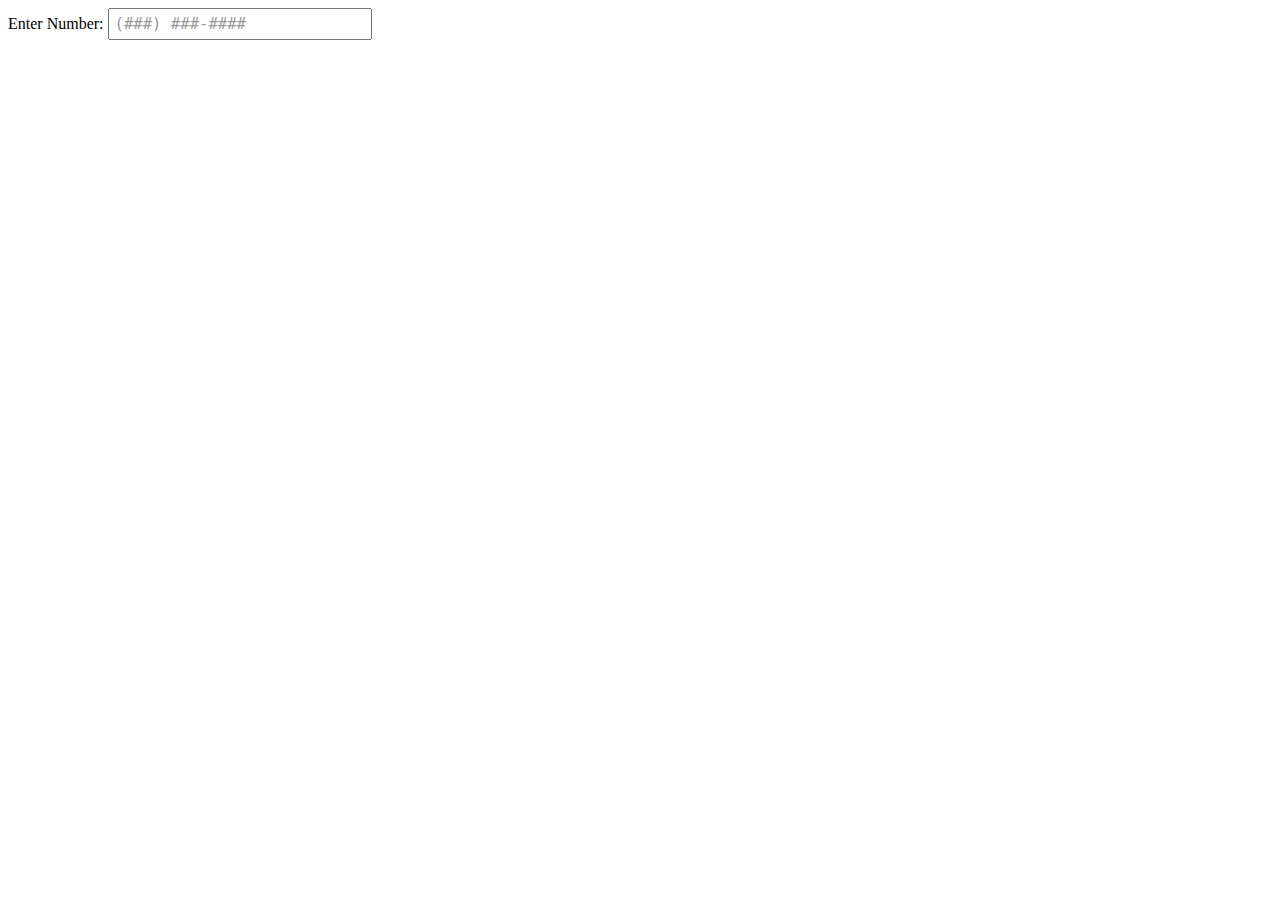
<file: index-mask copy 6.html>
<!DOCTYPE html>
<html lang="en">
  <head>
    <meta charset="UTF-8" />
    <meta name="viewport" content="width=device-width, initial-scale=1.0" />
    <title>Dynamic Masked Input</title>
    <style>
      input {
        font-size: 1.2em;
        padding: 5px;
        width: 250px;
        color: black; /* User input color */
      }
      input::placeholder {
        color: #999; /* Placeholder color */
      }
    </style>
  </head>
  <body>
    <label for="maskedInput">Enter Number:</label>
    <input type="text" id="maskedInput" placeholder="(###) ###-####" style="font-family: monospace" />

    <script>
      const unmaskedChar = '*'
      // const mask = "(###) ###-####";
      const pattern = '(***) ***-****'
      const input = document.getElementById('maskedInput')
      const unmaskedCharsRegex = /[^a-zA-Z0-9]/g
      const maskedCharsRegex = /[a-zA-Z0-9]/

      // Set initial value to the full mask
      input.value = pattern

      input.addEventListener('input', updateInput)
      input.addEventListener('keydown', handleKeydown)

      function updateInput(e) {
        let input = e.target
        let cursorPosition = input.selectionStart
        let oldValue = input.value
        let strippedValue = oldValue.replace(unmaskedCharsRegex, '')
        let newValue = applyMask(strippedValue, pattern)

        // Count input characters before cursor
        let inputCharsBefore = oldValue.slice(0, cursorPosition).replace(unmaskedCharsRegex, '').length

        // Find new cursor position
        let newCursorPosition = 0
        let charCount = 0
        for (let i = 0; i < newValue.length; i++) {
          if (charCount === inputCharsBefore) {
            newCursorPosition = i
            break
          }
          if (maskedCharsRegex.test(newValue[i])) {
            charCount++
          }
        }

        input.value = newValue
        if (newCursorPosition === 0) {
          newCursorPosition = newValue.length
          input.setSelectionRange(newCursorPosition, newCursorPosition)
        } else {
          input.setSelectionRange(newCursorPosition, newCursorPosition)
        }
      }

      function handleKeydown(e) {
        let start = e.target.selectionStart
        let end = e.target.selectionEnd
        let value = e.target.value

        if (e.key === 'ArrowRight') {
          e.preventDefault()

          if (start >= value.length) {
            // Already at the end, do nothing
            return
          }

          let lastInputPosition = value.lastIndexOf(unmaskedChar)
          let newPosition = findNextPosition(value, e.shiftKey ? end : start)

          // Ensure the cursor doesn't move beyond the last input character
          newPosition = Math.min(newPosition, lastInputPosition + 1)

          if (e.shiftKey) {
            if (start === end) {
              end = newPosition
            } else {
              end = newPosition
            }
            e.target.setSelectionRange(start, end)
          } else {
            e.target.setSelectionRange(newPosition, newPosition)
          }
        } else if (e.key === 'ArrowLeft') {
          e.preventDefault()

          let newPosition
          if (e.key === 'ArrowLeft') {
            newPosition = findPreviousPosition(e.target.value, e.shiftKey ? start : start)
          } else {
            newPosition = findNextPosition(e.target.value, e.shiftKey ? end : end)
          }

          if (e.shiftKey) {
            if (start === end) {
              // Start a new selection
              if (e.key === 'ArrowLeft') {
                start = newPosition
              } else {
                end = newPosition
              }
            } else {
              // Extend or shrink existing selection
              if (e.key === 'ArrowLeft') {
                start = newPosition
              } else {
                end = newPosition
              }
            }
            e.target.setSelectionRange(start, end)
          } else {
            // Move cursor without selection
            e.target.setSelectionRange(newPosition, newPosition)
          }
        } else if (e.key === 'Backspace') {
          e.preventDefault()
          if (start > 0) {
            let newPosition = findPreviousPosition(value, start)
            console.log('newPosition', newPosition)
            let newValue = value.slice(0, newPosition) + unmaskedChar + value.slice(start)
            e.target.value = newValue
            updateInput({ target: e.target })
            e.target.setSelectionRange(newPosition, newPosition)
          }
        }
      }

      function applyMask(value, mask) {
        let maskedValue = ''
        let valueIndex = 0

        for (let i = 0; i < mask.length; i++) {
          if (mask[i] === unmaskedChar) {
            maskedValue += valueIndex < value.length ? value[valueIndex++] : unmaskedChar
          } else {
            maskedValue += mask[i]
          }
        }

        return maskedValue
      }

      function adjustCursorPosition(cursorPosition, oldValue, newValue) {
        // Move the cursor to skip over non-digit characters
        while (cursorPosition < newValue.length && /\D/.test(newValue[cursorPosition])) {
          cursorPosition++
        }
        return cursorPosition
      }

      function findNextPosition(value, currentPosition) {
        // console.log('findNextPosition', value, currentPosition)
        if (currentPosition >= value.length - 1) {
          // debugger
          return value.length // Stay at the end if already at or past the last character
        }

        let newPosition = currentPosition + 1

        while (newPosition < value.length) {
          if (pattern[newPosition] === unmaskedChar) {
            return newPosition
          }
          newPosition++
        }
        debugger
        return value.length // Return the end position if no next position found
      }

      // function findNextPosition(value, currentPosition) {
      //   let newPosition = currentPosition + 1

      //   while (newPosition < value.length) {
      //     if (pattern[newPosition] === unmaskedChar) {
      //       return newPosition
      //     }
      //     newPosition++
      //   }

      //   // Find the last masked character position
      //   let lastMaskedPosition = pattern.lastIndexOf(unmaskedChar)

      //   // Return the last masked character position or the current position, whichever is smaller
      //   return Math.min(lastMaskedPosition, currentPosition)
      // }

      function findPreviousPosition(value, currentPosition) {
        let newPosition = currentPosition

        while (newPosition > 0) {
          newPosition--
          if (pattern[newPosition] === unmaskedChar) {
            return newPosition
          }
        }

        return 0
      }

      // Set initial value to empty string
      input.value = ''
    </script>
  </body>
</html>
</file>
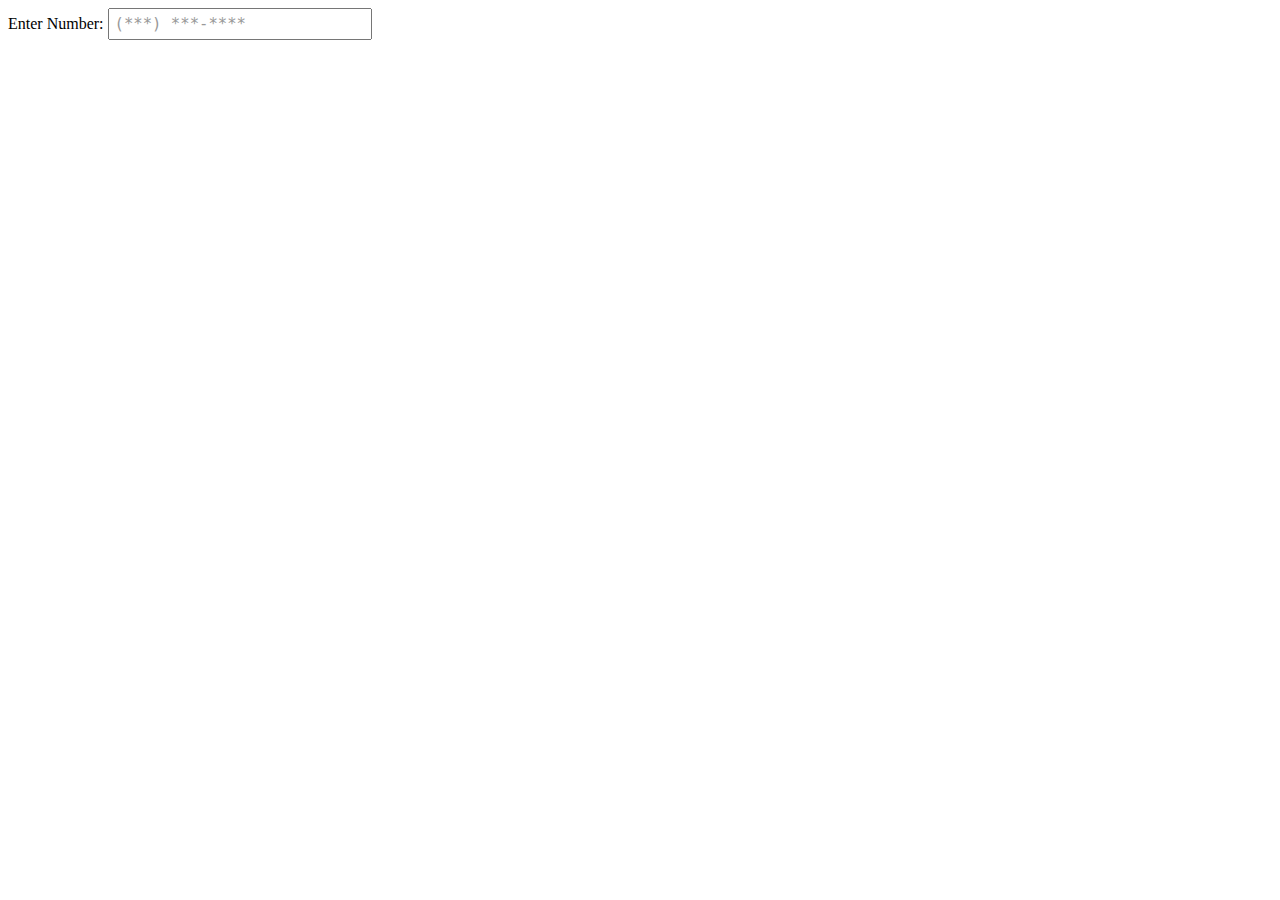
<file: index-mask copy 8.html>
<!DOCTYPE html>
<html lang="en">
  <head>
    <meta charset="UTF-8" />
    <meta name="viewport" content="width=device-width, initial-scale=1.0" />
    <title>Dynamic Masked Input</title>
    <style>
      input {
        font-size: 1.2em;
        padding: 5px;
        width: 250px;
        color: black; /* User input color */
      }
      input::placeholder {
        color: #999; /* Placeholder color */
      }
    </style>
  </head>
  <body>
    <label for="maskedInput">Enter Number:</label>
    <input type="text" id="maskedInput" placeholder="(***) ***-****" style="font-family: monospace" />

    <script>
      const unmaskedChar = '*'
      // const mask = "(###) ###-####";
      const pattern = '(***) ***-****'
      const input = document.getElementById('maskedInput')
      const unmaskedCharsRegex = /[^a-zA-Z0-9]/g
      const maskedCharsRegex = /[a-zA-Z0-9]/

      // Set initial value to the full mask
      input.value = pattern

      input.addEventListener('input', updateInput)
      input.addEventListener('keydown', handleKeydown)
      // listen to focus and blur events
      input.addEventListener('click', handleClick)

      function handleClick(e) {
        let value = e.target.value
        // use regex to find the last masked character position in value
        const lastMaskedCharPos = value.split('').findLastIndex(char => maskedCharsRegex.test(char)) + 1

        //  check that cursor is within the bounds of a masked character
        let cursorPosition = input.selectionStart

        if (cursorPosition > lastMaskedCharPos) {
          cursorPosition = lastMaskedCharPos
        }

        input.setSelectionRange(cursorPosition, cursorPosition)
      }

      function updateInput(e) {
        let input = e.target
        let cursorPosition = input.selectionStart
        let oldValue = input.value
        let strippedValue = oldValue.replace(unmaskedCharsRegex, '')
        let newValue = applyMask(strippedValue, pattern)

        // Count input characters before cursor
        let inputCharsBefore = oldValue.slice(0, cursorPosition).replace(unmaskedCharsRegex, '').length

        // Find new cursor position
        let newCursorPosition = 0
        let charCount = 0
        for (let i = 0; i < newValue.length; i++) {
          if (charCount === inputCharsBefore) {
            newCursorPosition = i
            break
          }
          if (maskedCharsRegex.test(newValue[i])) {
            charCount++
          }
        }

        input.value = newValue
        if (newCursorPosition === 0) {
          newCursorPosition = newValue.length
          input.setSelectionRange(newCursorPosition, newCursorPosition)
        } else {
          input.setSelectionRange(newCursorPosition, newCursorPosition)
        }
      }

      function handleKeydown(e) {
        let start = e.target.selectionStart
        let end = e.target.selectionEnd
        let value = e.target.value

        if (e.key === 'ArrowRight') {
          e.preventDefault()

          if (start >= value.length) {
            // Already at the end, do nothing
            return
          }

          let lastInputPosition = value.lastIndexOf(unmaskedChar)
          let newPosition = findNextPosition(value, e.shiftKey ? end : start)

          // Ensure the cursor doesn't move beyond the last input character
          newPosition = Math.min(newPosition, lastInputPosition + 1)

          if (e.shiftKey) {
            if (start === end) {
              end = newPosition
            } else {
              end = newPosition
            }
            e.target.setSelectionRange(start, end)
          } else {
            e.target.setSelectionRange(newPosition, newPosition)
          }
        } else if (e.key === 'ArrowLeft') {
          e.preventDefault()

          let newPosition
          if (e.key === 'ArrowLeft') {
            newPosition = findPreviousPosition(e.target.value, e.shiftKey ? start : start)
          } else {
            newPosition = findNextPosition(e.target.value, e.shiftKey ? end : end)
          }

          if (e.shiftKey) {
            if (start === end) {
              // Start a new selection
              if (e.key === 'ArrowLeft') {
                start = newPosition
              } else {
                end = newPosition
              }
            } else {
              // Extend or shrink existing selection
              if (e.key === 'ArrowLeft') {
                start = newPosition
              } else {
                end = newPosition
              }
            }
            e.target.setSelectionRange(start, end)
          } else {
            // Move cursor without selection
            e.target.setSelectionRange(newPosition, newPosition)
          }
        } else if (e.key === 'Backspace') {
          e.preventDefault()
          if (start > 0) {
            let newPosition = findPreviousPosition(value, start)
            console.log('newPosition', newPosition)
            let newValue = value.slice(0, newPosition) + unmaskedChar + value.slice(start)
            e.target.value = newValue
            updateInput({ target: e.target })
            e.target.setSelectionRange(newPosition, newPosition)
          }
        }
      }

      function applyMask(value, mask) {
        let maskedValue = ''
        let valueIndex = 0

        for (let i = 0; i < mask.length; i++) {
          if (mask[i] === unmaskedChar) {
            maskedValue += valueIndex < value.length ? value[valueIndex++] : unmaskedChar
          } else {
            maskedValue += mask[i]
          }
        }

        return maskedValue
      }

      function adjustCursorPosition(cursorPosition, oldValue, newValue) {
        // Move the cursor to skip over non-digit characters
        while (cursorPosition < newValue.length && /\D/.test(newValue[cursorPosition])) {
          cursorPosition++
        }
        return cursorPosition
      }

      function findNextPosition(value, currentPosition) {
        if (currentPosition >= value.length - 1) {
          return value.length // Stay at the end if already at or past the last character
        }

        // use regex to find the last masked character position in value
        const lastMaskedCharPos = value.split('').findLastIndex(char => maskedCharsRegex.test(char)) + 1

        // check if the next character is masked
        if (pattern[currentPosition + 1] === unmaskedChar && currentPosition < lastMaskedCharPos) {
          return Math.min(currentPosition + 1, lastMaskedCharPos)
        }

        let newPosition = currentPosition + 1

        while (newPosition < value.length) {
          if (pattern[newPosition] === unmaskedChar) {
            return Math.min(newPosition, lastMaskedCharPos)
          }
          newPosition++
        }

        return lastMaskedCharPos // Return the end position if no next position found
      }

      function findPreviousPosition(value, currentPosition) {
        let newPosition = currentPosition

        while (newPosition > 0) {
          newPosition--
          if (pattern[newPosition] === unmaskedChar) {
            return newPosition
          }
        }

        return 0
      }

      // Set initial value to empty string
      input.value = ''
    </script>
  </body>
</html>
</file>
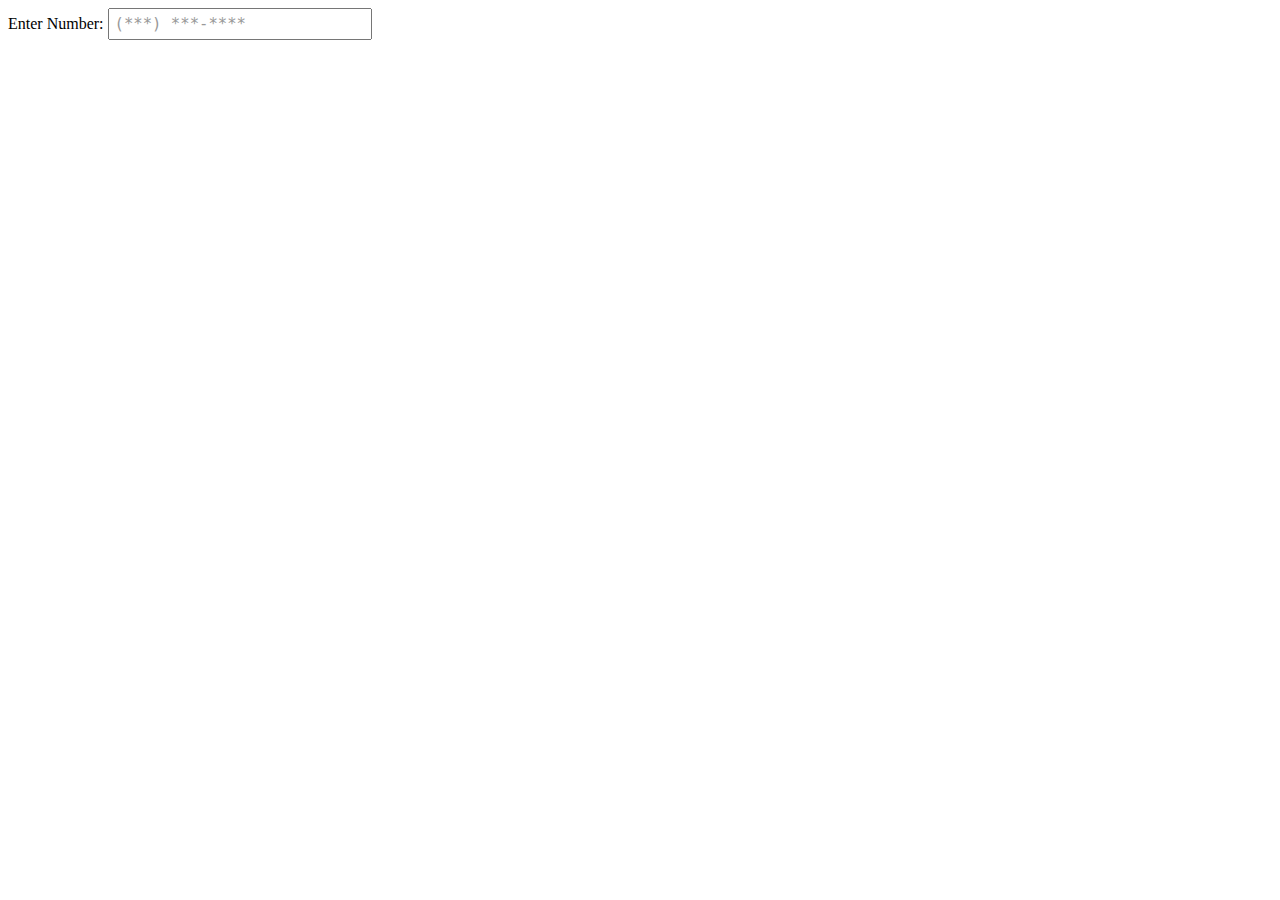
<file: index-mask copy 9.html>
<!DOCTYPE html>
<html lang="en">
  <head>
    <meta charset="UTF-8" />
    <meta name="viewport" content="width=device-width, initial-scale=1.0" />
    <title>Dynamic Masked Input</title>
    <style>
      input {
        font-size: 1.2em;
        padding: 5px;
        width: 250px;
        color: black; /* User input color */
      }
      input::placeholder {
        color: #999; /* Placeholder color */
      }
    </style>
  </head>
  <body>
    <label for="maskedInput">Enter Number:</label>
    <input type="text" id="maskedInput" placeholder="(***) ***-****" style="font-family: monospace" />

    <script>
      const unmaskedChar = '*'
      // const mask = "(###) ###-####";
      const pattern = '(***) ***-****'
      const input = document.getElementById('maskedInput')
      const unmaskedCharsRegex = /[^a-zA-Z0-9]/g
      const maskedCharsRegex = /[a-zA-Z0-9]/

      // Set initial value to the full mask
      input.value = pattern

      input.addEventListener('input', inputHandler)
      input.addEventListener('keydown', keydownHandler)
      input.addEventListener('click', clickHandler)

      function clickHandler(e) {
        let value = e.target.value
        // use regex to find the last masked character position in value
        const lastMaskedCharPos = value.split('').findLastIndex(char => maskedCharsRegex.test(char)) + 1

        //  check that cursor is within the bounds of a masked character
        let cursorPosition = input.selectionStart

        if (cursorPosition > lastMaskedCharPos) {
          cursorPosition = lastMaskedCharPos
        }

        input.setSelectionRange(cursorPosition, cursorPosition)
      }

      function inputHandler(e) {
        let input = e.target
        let cursorPosition = input.selectionStart
        let oldValue = input.value
        let strippedValue = oldValue.replace(unmaskedCharsRegex, '')
        let newValue = applyMask(strippedValue, pattern)

        // Count input characters before cursor
        let inputCharsBefore = oldValue.slice(0, cursorPosition).replace(unmaskedCharsRegex, '').length

        // Find new cursor position
        let newCursorPosition = 0
        let charCount = 0
        for (let i = 0; i < newValue.length; i++) {
          if (charCount === inputCharsBefore) {
            newCursorPosition = i
            break
          }
          if (maskedCharsRegex.test(newValue[i])) {
            charCount++
          }
        }

        input.value = newValue
        if (newCursorPosition === 0) {
          newCursorPosition = newValue.length
          input.setSelectionRange(newCursorPosition, newCursorPosition)
        } else {
          input.setSelectionRange(newCursorPosition, newCursorPosition)
        }
      }

      function keydownHandler(e) {
        let startSelection = e.target.selectionStart
        let endSelection = e.target.selectionEnd
        let value = e.target.value
        const input = e.target

        if (e.key === 'ArrowRight') {
          e.preventDefault()

          // if start is greater than or equal to the value length, do nothing
          if (startSelection >= value.length) {
            // Already at the end, do nothing
            return
          }

          let lastInputPosition = value.lastIndexOf(unmaskedChar)
          // if lastInputPosition is -1, then there are no unmasked characters in the input remaining
          if (lastInputPosition === -1) {
            lastInputPosition = pattern.length
          }

          let newPosition = findNextPosition(value, e.shiftKey ? endSelection : startSelection)

          // Ensure the cursor doesn't move beyond the last input character
          newPosition = Math.min(newPosition, lastInputPosition + 1)

          if (e.shiftKey) {
            if (startSelection === endSelection) {
              endSelection = newPosition
            } else {
              endSelection = newPosition
            }
            input.setSelectionRange(startSelection, endSelection)
          } else {
            input.setSelectionRange(newPosition, newPosition)
          }
        } else if (e.key === 'ArrowLeft') {
          e.preventDefault()

          let newPosition
          if (e.key === 'ArrowLeft') {
            newPosition = findPreviousPosition(e.target.value, e.shiftKey ? startSelection : startSelection)
          } else {
            newPosition = findNextPosition(e.target.value, e.shiftKey ? endSelection : endSelection)
          }

          if (e.shiftKey) {
            if (startSelection === endSelection) {
              // Start a new selection
              if (e.key === 'ArrowLeft') {
                startSelection = newPosition
              } else {
                endSelection = newPosition
              }
            } else {
              // Extend or shrink existing selection
              if (e.key === 'ArrowLeft') {
                startSelection = newPosition
              } else {
                endSelection = newPosition
              }
            }
            input.setSelectionRange(startSelection, endSelection)
          } else {
            // Move cursor without selection
            input.setSelectionRange(newPosition, newPosition)
          }
        } else if (e.key === 'Backspace') {
          e.preventDefault()
          if (startSelection > 0) {
            let newPosition = findPreviousPosition(value, startSelection)
            console.log('newPosition', newPosition)
            let newValue = value.slice(0, newPosition) + unmaskedChar + value.slice(startSelection)
            input.value = newValue
            inputHandler({ target: input })
            input.setSelectionRange(newPosition, newPosition)
          }
        }
      }

      function applyMask(value, mask) {
        let maskedValue = ''
        let valueIndex = 0

        for (let i = 0; i < mask.length; i++) {
          if (mask[i] === unmaskedChar) {
            maskedValue += valueIndex < value.length ? value[valueIndex++] : unmaskedChar
          } else {
            maskedValue += mask[i]
          }
        }

        return maskedValue
      }

      function adjustCursorPosition(cursorPosition, oldValue, newValue) {
        // Move the cursor to skip over non-digit characters
        while (cursorPosition < newValue.length && /\D/.test(newValue[cursorPosition])) {
          cursorPosition++
        }
        return cursorPosition
      }

      function findNextPosition(value, currentPosition) {
        if (currentPosition >= value.length - 1) {
          return value.length // Stay at the end if already at or past the last character
        }

        // use regex to find the last masked character position in value
        const lastMaskedCharPos = Number(value.split('').findLastIndex(char => maskedCharsRegex.test(char))) + 1

        // check if the next character is masked
        if (pattern[currentPosition + 1] === unmaskedChar && currentPosition < lastMaskedCharPos) {
          console.log('c-->', currentPosition + 1, lastMaskedCharPos, Math.min(currentPosition + 1, lastMaskedCharPos))
          return Number(Math.min(currentPosition + 1, lastMaskedCharPos))
        }

        let newPosition = currentPosition + 1

        while (newPosition < value.length) {
          if (pattern[newPosition] === unmaskedChar) {
            return Number(Math.min(newPosition, lastMaskedCharPos))
          }
          newPosition++
        }

        return lastMaskedCharPos // Return the end position if no next position found
      }

      function findPreviousPosition(value, currentPosition) {
        let newPosition = currentPosition

        while (newPosition > 0) {
          newPosition--
          if (pattern[newPosition] === unmaskedChar) {
            return newPosition
          }
        }

        return 0
      }

      // Set initial value to empty string
      input.value = ''
    </script>
  </body>
</html>
</file>
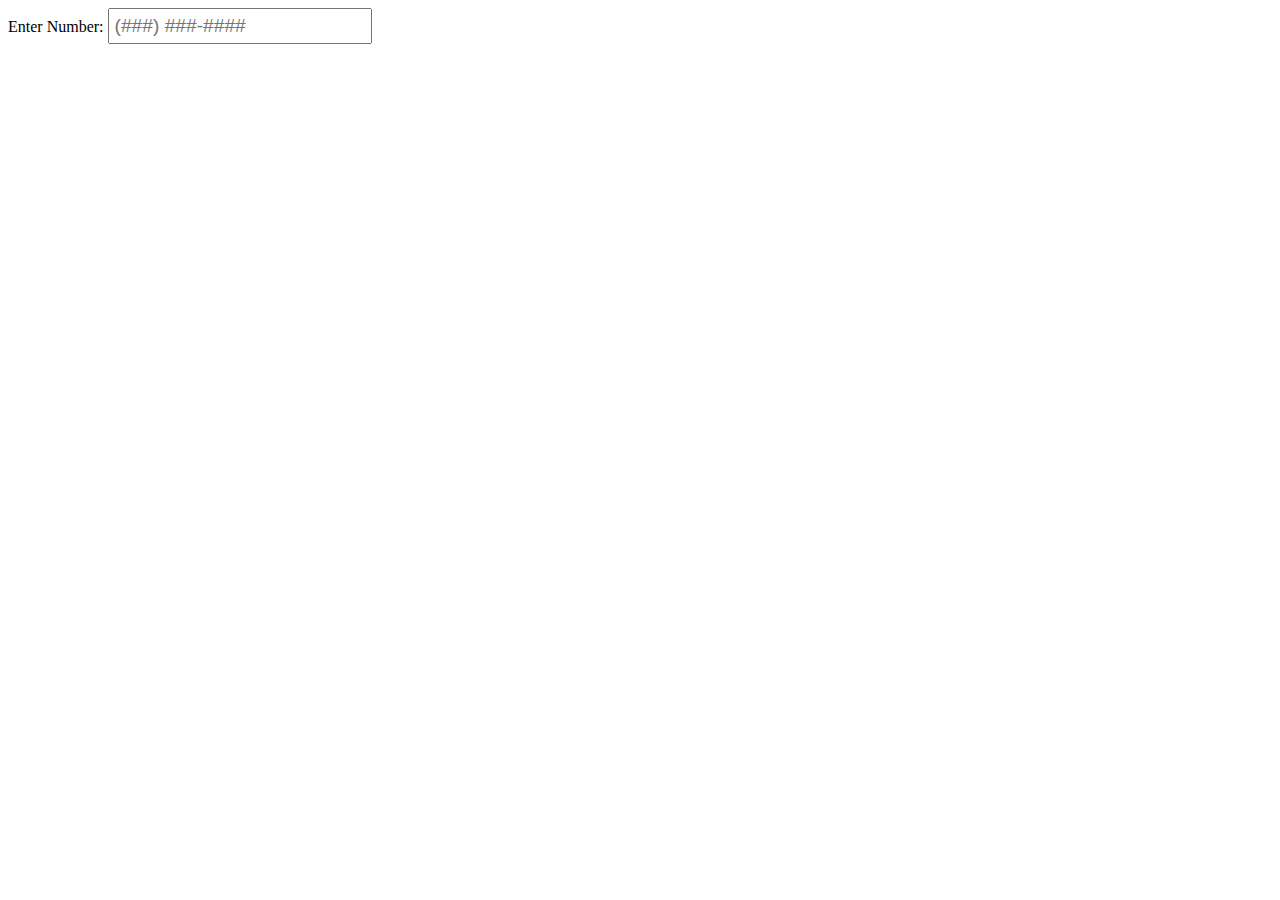
<file: index-mask copy.html>
<!doctype html>
<html lang="en">
  <head>
    <meta charset="UTF-8" />
    <meta name="viewport" content="width=device-width, initial-scale=1.0" />
    <title>Dynamic Masked Input</title>
    <style>
      input {
        font-size: 1.2em;
        padding: 5px;
        width: 250px;
      }
    </style>
  </head>
  <body>
    <label for="maskedInput">Enter Number:</label>
    <input type="text" id="maskedInput" placeholder="(###) ###-####" />

    <script>
      const mask = '(***) ***-****'
      const input = document.getElementById('maskedInput')

      input.addEventListener('input', updateInput)
      input.addEventListener('keydown', handleKeydown)

      function updateInput(e) {
        let value = e.target.value.replace(/[^a-zA-Z0-9]/g, '') // Remove all non-alphanumeric characters
        let maskedValue = applyMask(value, mask)
        let cursorPosition = e.target.selectionStart

        // Calculate how many non-mask characters are before the cursor
        let charsBeforeCursor = e.target.value.slice(0, cursorPosition).replace(/[^a-zA-Z0-9]/g, '').length

        // Adjust cursor position based on the number of characters entered
        let newCursorPosition = 0
        let charsEncountered = 0
        for (let i = 0; i < maskedValue.length; i++) {
          if (/[a-zA-Z0-9]/.test(maskedValue[i])) {
            charsEncountered++
          }
          if (charsEncountered > charsBeforeCursor) {
            break
          }
          newCursorPosition++
        }

        e.target.value = maskedValue
        e.target.setSelectionRange(newCursorPosition, newCursorPosition)
      }

      function handleKeydown(e) {
        let start = e.target.selectionStart
        let end = e.target.selectionEnd

        if (e.key === 'ArrowLeft' || e.key === 'ArrowRight') {
          e.preventDefault()

          let direction = e.key === 'ArrowLeft' ? -1 : 1
          let newPosition

          if (e.key === 'ArrowLeft') {
            newPosition = findNextPosition(e.target.value, e.shiftKey ? start : start, direction)
          } else {
            newPosition = findNextPosition(e.target.value, e.shiftKey ? end : end, direction)
          }

          if (e.shiftKey) {
            if (start === end) {
              // Start a new selection
              if (direction === -1) {
                start = newPosition
              } else {
                end = newPosition
              }
            } else {
              // Extend or shrink existing selection
              if (direction === -1) {
                start = newPosition
              } else {
                end = newPosition
              }
            }
            e.target.setSelectionRange(start, end)
          } else {
            // Move cursor without selection
            e.target.setSelectionRange(newPosition, newPosition)
          }
        } else if (e.key === 'Backspace') {
          if (start > 0) {
            e.preventDefault()
            let newPosition = findNextPosition(e.target.value, start, -1)
            e.target.setSelectionRange(newPosition, newPosition)
          }
        }
      }

      function applyMask(value, mask) {
        let maskedValue = ''
        let valueIndex = 0

        for (let i = 0; i < mask.length && valueIndex < value.length; i++) {
          if (mask[i] === '*') {
            maskedValue += value[valueIndex++]
          } else {
            maskedValue += mask[i]
          }
        }

        return maskedValue
      }

      function adjustCursorPosition(cursorPosition, oldValue, newValue) {
        // Move the cursor to skip over non-digit characters
        while (cursorPosition < newValue.length && /\D/.test(newValue[cursorPosition])) {
          cursorPosition++
        }
        return cursorPosition
      }

      function findNextPosition(value, currentPosition, direction) {
        let actualChars = value.replace(/[^a-zA-Z0-9]/g, '')
        let actualIndex = value.slice(0, currentPosition).replace(/[^a-zA-Z0-9]/g, '').length

        actualIndex += direction
        actualIndex = Math.max(0, Math.min(actualIndex, actualChars.length))

        // Find the corresponding position in the masked value
        let maskedIndex = 0
        let count = 0
        while (count < actualIndex && maskedIndex < value.length) {
          if (/[a-zA-Z0-9]/.test(value[maskedIndex])) {
            count++
          }
          maskedIndex++
        }

        return maskedIndex
      }

      // Set initial value to empty string
      input.value = ''
    </script>
  </body>
</html>
</file>
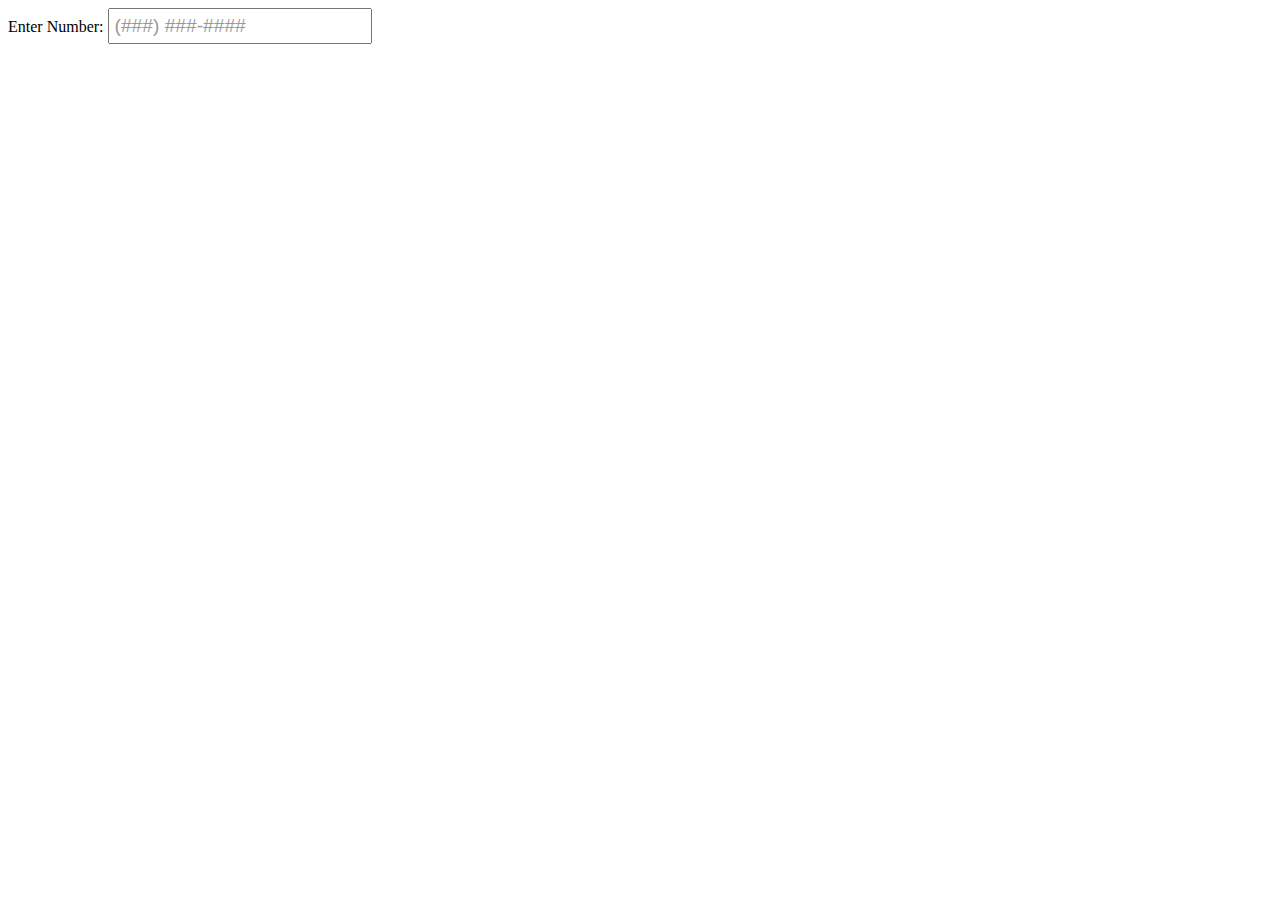
<file: index-mask-no-placeholder.html>
<!doctype html>
<html lang="en">
  <head>
    <meta charset="UTF-8" />
    <meta name="viewport" content="width=device-width, initial-scale=1.0" />
    <title>Dynamic Masked Input</title>
    <style>
      input {
        font-size: 1.2em;
        padding: 5px;
        width: 250px;
        color: black; /* User input color */
      }
      input::placeholder {
        color: #999; /* Placeholder color */
      }
    </style>
  </head>
  <body>
    <label for="maskedInput">Enter Number:</label>
    <input type="text" id="maskedInput" placeholder="(###) ###-####" />

    <script>
      const mask = '(###) ###-####'
      const input = document.getElementById('maskedInput')

      // Set initial value to the full mask
      input.value = mask

      input.addEventListener('input', updateInput)
      input.addEventListener('keydown', handleKeydown)

      function updateInput(e) {
        let value = e.target.value.replace(/[^0-9]/g, '') // Remove all non-numeric characters
        let maskedValue = applyMask(value, mask)
        let cursorPosition = e.target.selectionStart

        // Calculate how many non-mask characters are before the cursor
        let charsBeforeCursor = e.target.value.slice(0, cursorPosition).replace(/[^0-9]/g, '').length

        // Adjust cursor position based on the number of characters entered
        let newCursorPosition = 0
        let charsEncountered = 0
        for (let i = 0; i < maskedValue.length; i++) {
          if (/[0-9]/.test(maskedValue[i])) {
            charsEncountered++
          }
          if (charsEncountered > charsBeforeCursor) {
            break
          }
          newCursorPosition++
        }

        e.target.value = maskedValue
        e.target.setSelectionRange(newCursorPosition, newCursorPosition)
      }

      function handleKeydown(e) {
        let start = e.target.selectionStart
        let end = e.target.selectionEnd

        if (e.key === 'ArrowLeft' || e.key === 'ArrowRight') {
          e.preventDefault()

          let direction = e.key === 'ArrowLeft' ? -1 : 1
          let newPosition

          if (e.key === 'ArrowLeft') {
            newPosition = findNextPosition(e.target.value, e.shiftKey ? start : start, direction)
          } else {
            newPosition = findNextPosition(e.target.value, e.shiftKey ? end : end, direction)
          }

          if (e.shiftKey) {
            if (start === end) {
              // Start a new selection
              if (direction === -1) {
                start = newPosition
              } else {
                end = newPosition
              }
            } else {
              // Extend or shrink existing selection
              if (direction === -1) {
                start = newPosition
              } else {
                end = newPosition
              }
            }
            e.target.setSelectionRange(start, end)
          } else {
            // Move cursor without selection
            e.target.setSelectionRange(newPosition, newPosition)
          }
        } else if (e.key === 'Backspace') {
          if (start > 0) {
            e.preventDefault()
            let newPosition = findNextPosition(e.target.value, start, -1)
            let currentValue = e.target.value
            let newValue = currentValue.slice(0, newPosition) + currentValue.slice(start)
            e.target.value = newValue
            updateInput({ target: e.target })
            e.target.setSelectionRange(newPosition, newPosition)
          }
        }
      }

      function applyMask(value, mask) {
        let maskedValue = ''
        let valueIndex = 0

        for (let i = 0; i < mask.length; i++) {
          if (mask[i] === '#') {
            maskedValue += valueIndex < value.length ? value[valueIndex++] : '#'
          } else {
            maskedValue += mask[i]
          }
        }

        return maskedValue
      }

      function adjustCursorPosition(cursorPosition, oldValue, newValue) {
        // Move the cursor to skip over non-digit characters
        while (cursorPosition < newValue.length && /\D/.test(newValue[cursorPosition])) {
          cursorPosition++
        }
        return cursorPosition
      }

      function findNextPosition(value, currentPosition, direction) {
        let actualChars = value.replace(/[^a-zA-Z0-9]/g, '')
        let actualIndex = value.slice(0, currentPosition).replace(/[^a-zA-Z0-9]/g, '').length

        actualIndex += direction
        actualIndex = Math.max(0, Math.min(actualIndex, actualChars.length))

        // Find the corresponding position in the masked value
        let maskedIndex = 0
        let count = 0
        while (count < actualIndex && maskedIndex < value.length) {
          if (/[a-zA-Z0-9]/.test(value[maskedIndex])) {
            count++
          }
          maskedIndex++
        }

        return maskedIndex
      }

      // Set initial value to empty string
      input.value = ''
    </script>
  </body>
</html>
</file>
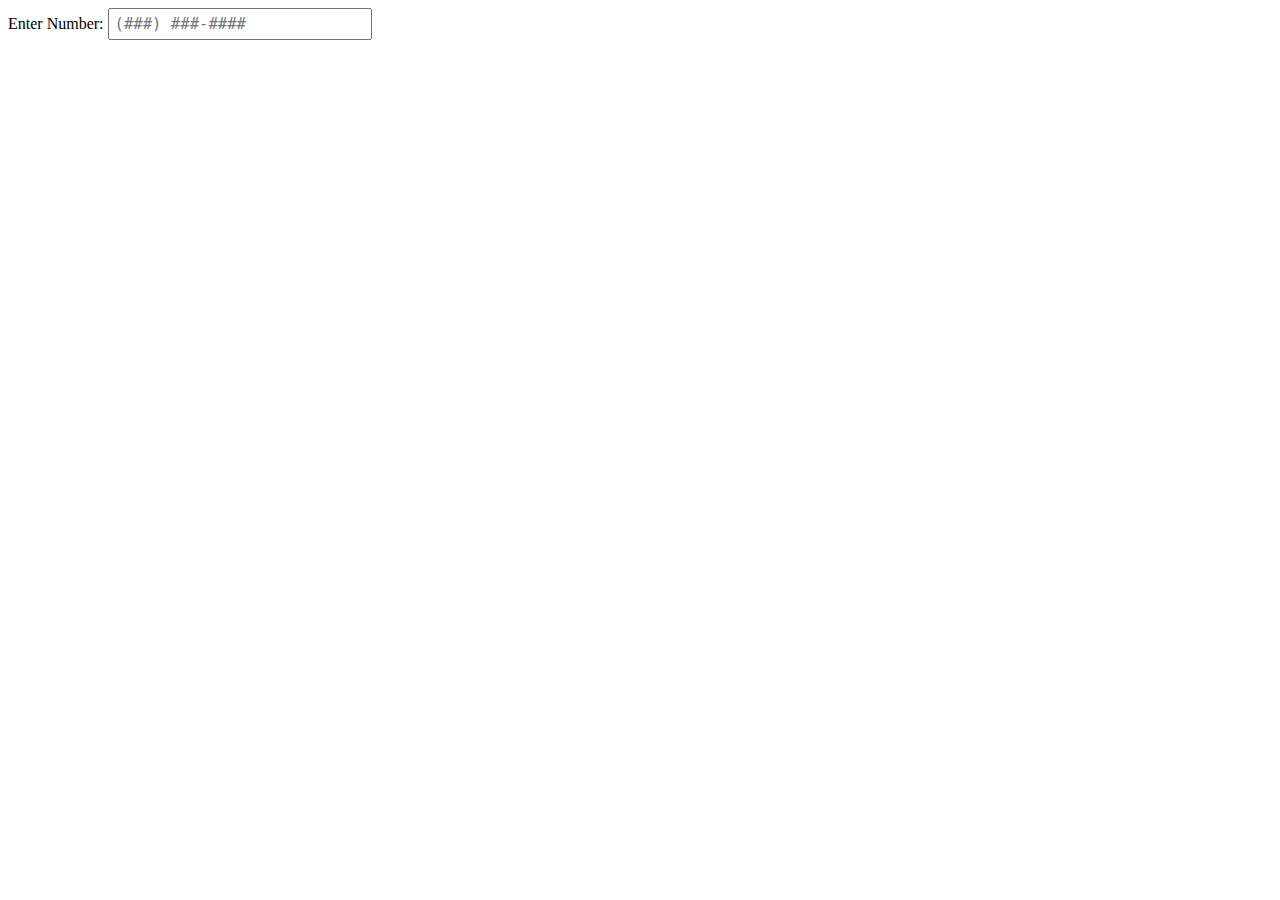
<file: index-mask-working.html>
<!doctype html>
<html lang="en">
  <head>
    <meta charset="UTF-8" />
    <meta name="viewport" content="width=device-width, initial-scale=1.0" />
    <title>Dynamic Masked Input</title>
    <style>
      input {
        font-size: 1.2em;
        padding: 5px;
        width: 250px;
      }
    </style>
  </head>
  <body>
    <label for="maskedInput">Enter Number:</label>
    <input type="text" id="maskedInput" placeholder="(###) ###-####" style="font-family: monospace" />

    <script>
      const mask = '(***) ***-****'
      const input = document.getElementById('maskedInput')

      input.addEventListener('input', updateInput)
      input.addEventListener('keydown', handleKeydown)

      function updateInput(e) {
        let value = e.target.value.replace(/[^a-zA-Z0-9]/g, '') // Remove all non-alphanumeric characters
        let maskedValue = applyMask(value, mask)
        let cursorPosition = e.target.selectionStart

        // Calculate how many non-mask characters are before the cursor
        let charsBeforeCursor = e.target.value.slice(0, cursorPosition).replace(/[^a-zA-Z0-9]/g, '').length

        // Adjust cursor position based on the number of characters entered
        let newCursorPosition = 0
        let charsEncountered = 0
        for (let i = 0; i < maskedValue.length; i++) {
          if (/[a-zA-Z0-9]/.test(maskedValue[i])) {
            charsEncountered++
          }
          if (charsEncountered > charsBeforeCursor) {
            break
          }
          newCursorPosition++
        }

        e.target.value = maskedValue
        e.target.setSelectionRange(newCursorPosition, newCursorPosition)
      }

      function handleKeydown(e) {
        let start = e.target.selectionStart
        let end = e.target.selectionEnd

        if (e.key === 'ArrowLeft' || e.key === 'ArrowRight') {
          e.preventDefault()

          let direction = e.key === 'ArrowLeft' ? -1 : 1
          let newPosition

          if (e.key === 'ArrowLeft') {
            newPosition = findNextPosition(e.target.value, e.shiftKey ? start : start, direction)
          } else {
            newPosition = findNextPosition(e.target.value, e.shiftKey ? end : end, direction)
          }

          if (e.shiftKey) {
            if (start === end) {
              // Start a new selection
              if (direction === -1) {
                start = newPosition
              } else {
                end = newPosition
              }
            } else {
              // Extend or shrink existing selection
              if (direction === -1) {
                start = newPosition
              } else {
                end = newPosition
              }
            }
            e.target.setSelectionRange(start, end)
          } else {
            // Move cursor without selection
            e.target.setSelectionRange(newPosition, newPosition)
          }
        } else if (e.key === 'Backspace') {
          if (start > 0) {
            e.preventDefault()
            let newPosition = findNextPosition(e.target.value, start, -1)
            let currentValue = e.target.value
            let newValue = currentValue.slice(0, newPosition) + currentValue.slice(start)
            e.target.value = newValue
            updateInput({ target: e.target })
            e.target.setSelectionRange(newPosition, newPosition)
          }
        }
      }

      function applyMask(value, mask) {
        let maskedValue = ''
        let valueIndex = 0

        for (let i = 0; i < mask.length && valueIndex < value.length; i++) {
          if (mask[i] === '*') {
            maskedValue += value[valueIndex++]
          } else {
            maskedValue += mask[i]
          }
        }

        return maskedValue
      }

      function adjustCursorPosition(cursorPosition, oldValue, newValue) {
        // Move the cursor to skip over non-digit characters
        while (cursorPosition < newValue.length && /\D/.test(newValue[cursorPosition])) {
          cursorPosition++
        }
        return cursorPosition
      }

      function findNextPosition(value, currentPosition, direction) {
        let actualChars = value.replace(/[^a-zA-Z0-9]/g, '')
        let actualIndex = value.slice(0, currentPosition).replace(/[^a-zA-Z0-9]/g, '').length

        actualIndex += direction
        actualIndex = Math.max(0, Math.min(actualIndex, actualChars.length))

        // Find the corresponding position in the masked value
        let maskedIndex = 0
        let count = 0
        while (count < actualIndex && maskedIndex < value.length) {
          if (/[a-zA-Z0-9]/.test(value[maskedIndex])) {
            count++
          }
          maskedIndex++
        }

        return maskedIndex
      }

      // Set initial value to empty string
      input.value = ''
    </script>
  </body>
</html>
</file>
